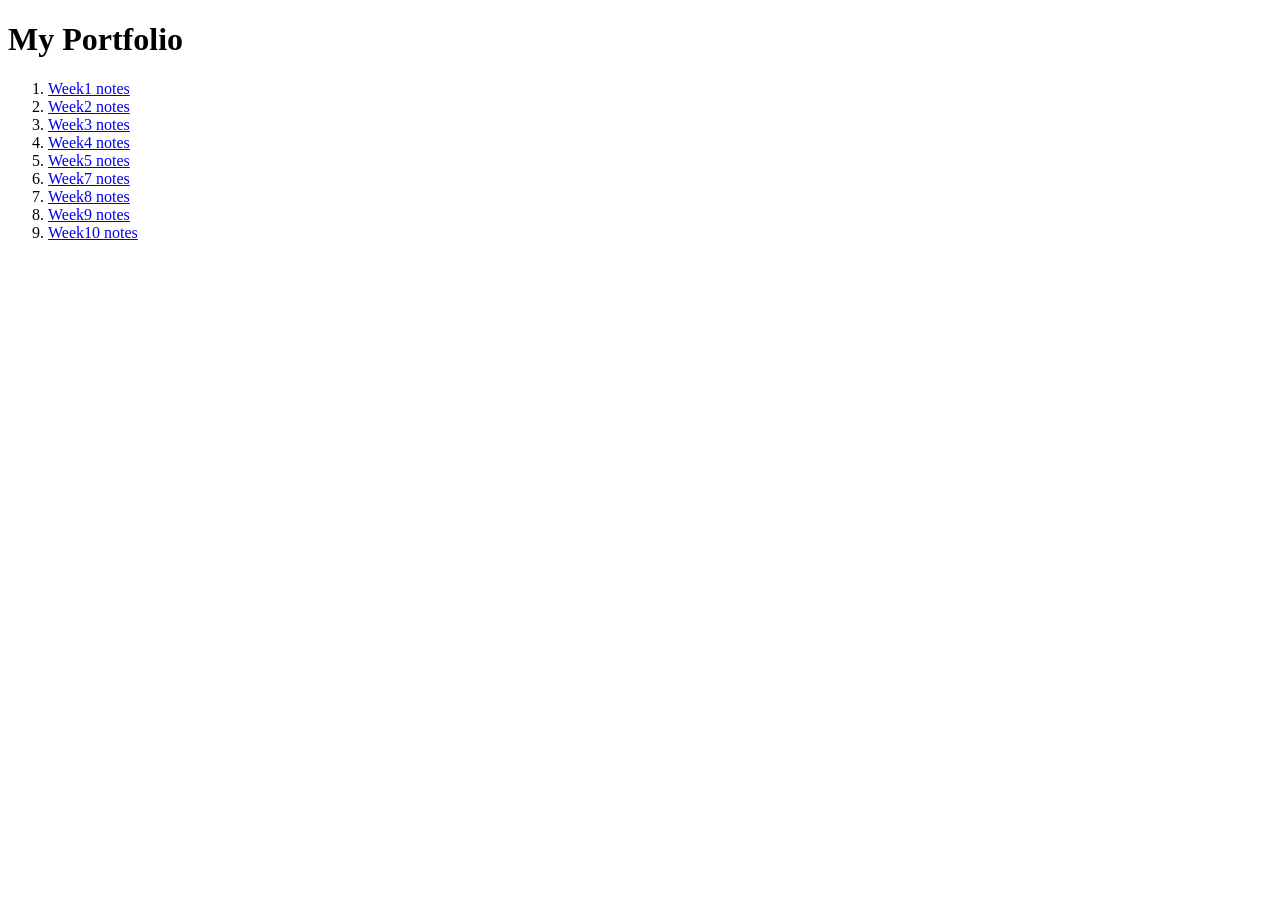
<file: index.html>
<!DOCTYPE html>
<html lang="en">
<head>
    <meta charset="UTF-8">
    <meta http-equiv="X-UA-Compatible" content="IE=edge">
    <meta name="viewport" content="width=device-width, initial-scale=1.0">
    <title>WDD 330 Portfolio</title>
    <script src="js/main.js"></script>
</head>
<body>
    <h1>My Portfolio</h1>
    <ol id="linksList">

    </ol>
    <script>
        loadIndex();
    </script>
</body>
</html>
</file>
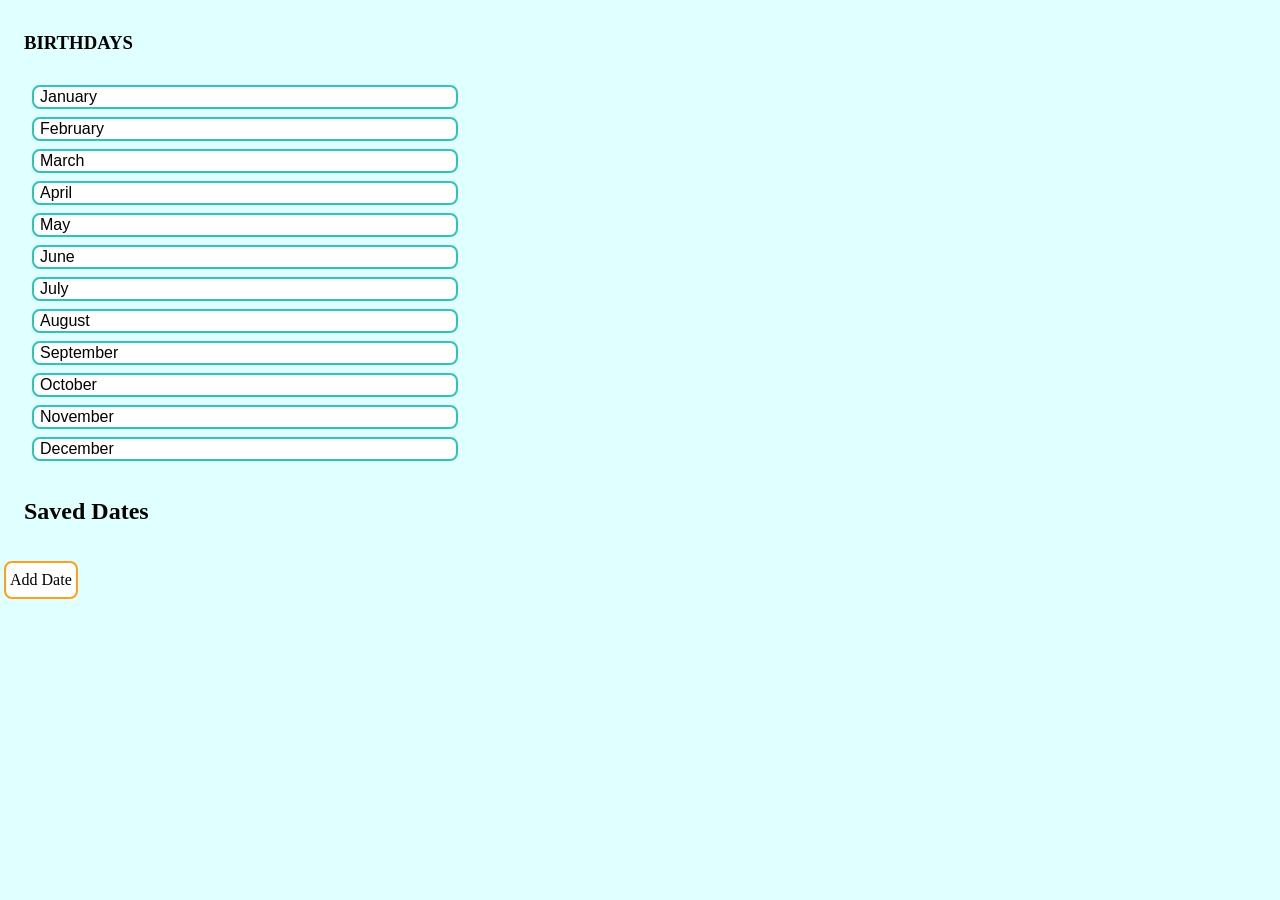
<file: BirthdayCal/index.html>
<!DOCTYPE html>
<html lang="en">
<head>
    <meta charset="UTF-8">
    <meta http-equiv="X-UA-Compatible" content="IE=edge">
    <meta name="viewport" content="width=device-width, initial-scale=1.0">
    <title>Birthday/Anniversary</title>
    <link rel="stylesheet" href="main.css"/>
</head>
<body>
    <main >

        <section class="app">
            <h3>BIRTHDAYS</h3>
    <div  id="bDay_list">
        

        <div><button onclick="january()">January</button></div>
        <div><button onclick="february()">February</button></div>
        <div><button onclick="march()">March</button></div>
        <div><button onclick="april()">April</button></div>
        <div><button onclick="may()">May</button></div>
        <div><button onclick="june()">June</button></div>
        <div><button onclick="july()">July</button></div>
        <div><button onclick="august()">August</button></div>
        <div><button onclick="september()">September</button></div>
        <div><button onclick="october()">October</button></div>
        <div><button onclick="november()">November</button></div>
        <div><button onclick="december()">December</button></div>
    </div>
    </section>
        
        
        <section class="date_list">
            <h2>Saved Dates</h2>
            <div class="list" id="date_list">

            </div>
        </section>

        <a href="addDate.html">Add Date</a>
    </main>
    <script src="main.js"></script>
    
</body>
</html>
</file>
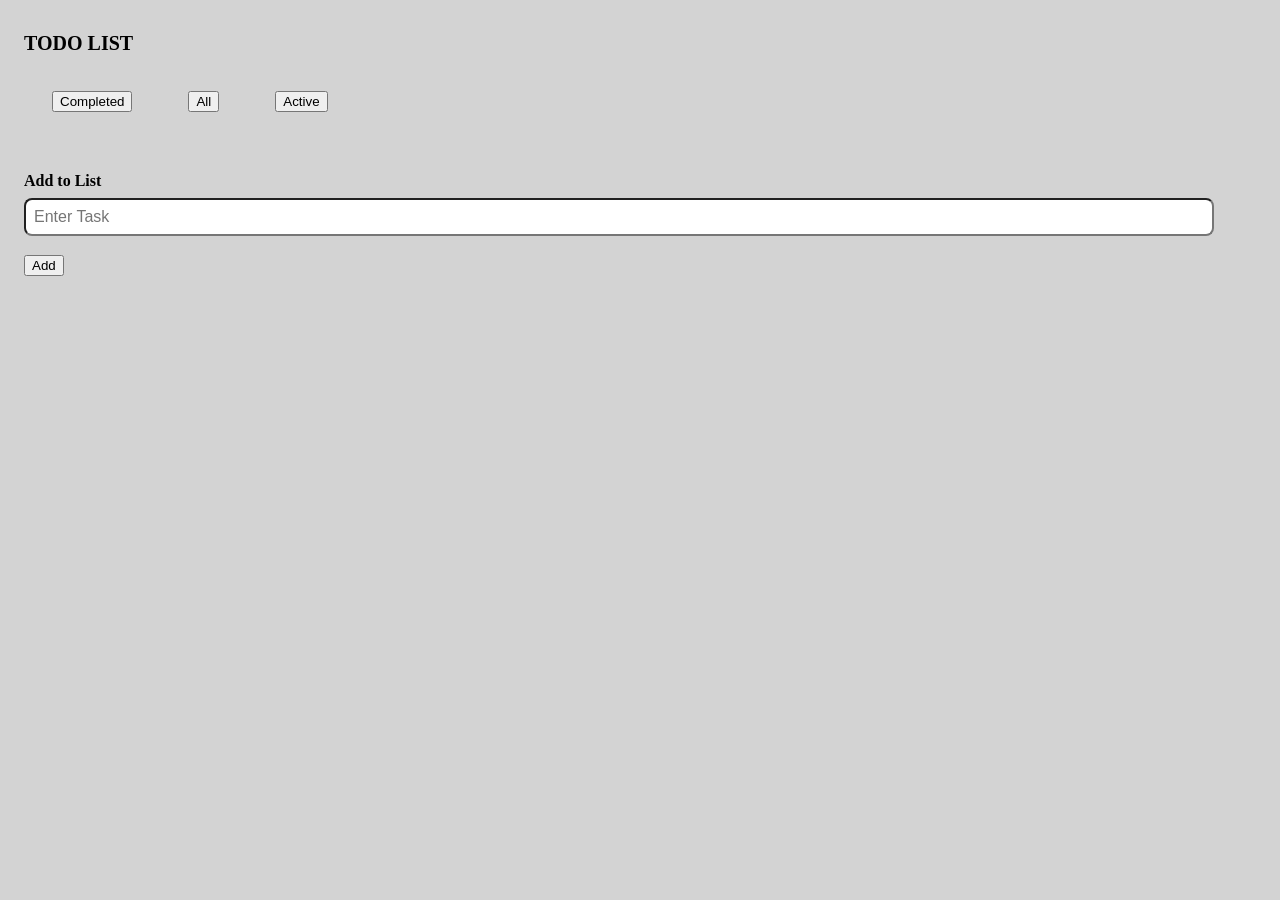
<file: ToDo/index.html>
<!DOCTYPE html>
<html lang="en">
<head>
    <meta charset="UTF-8">
    <meta http-equiv="X-UA-Compatible" content="IE=edge">
    <meta name="viewport" content="width=device-width, initial-scale=1.0">
    <title>ToDo App</title>
    <link rel="stylesheet" href="main.css">
</head>
<body>

<section class="todo_list">
    <h3>TODO LIST</h3>
    <div class="list" id="todo_list">
        
</div>
<div class= "buttons">
<div>
    <input type="button" value="Completed">
</div>
<div>
    <input type="button" value="All">
</div>
<div>
    <input type="button" value="Active">
</div>
</div>
</section>
<section class="add_todo">
    <form id="todo_form">
      <h4>Add to List</h4>
      <input type="text" id="tasks" name="content" placeholder="Enter Task"><br>
      <input type="submit" value="Add">
    </form> 
    </section>
<script src="main.js"></script>
</body>
</html>
</file>
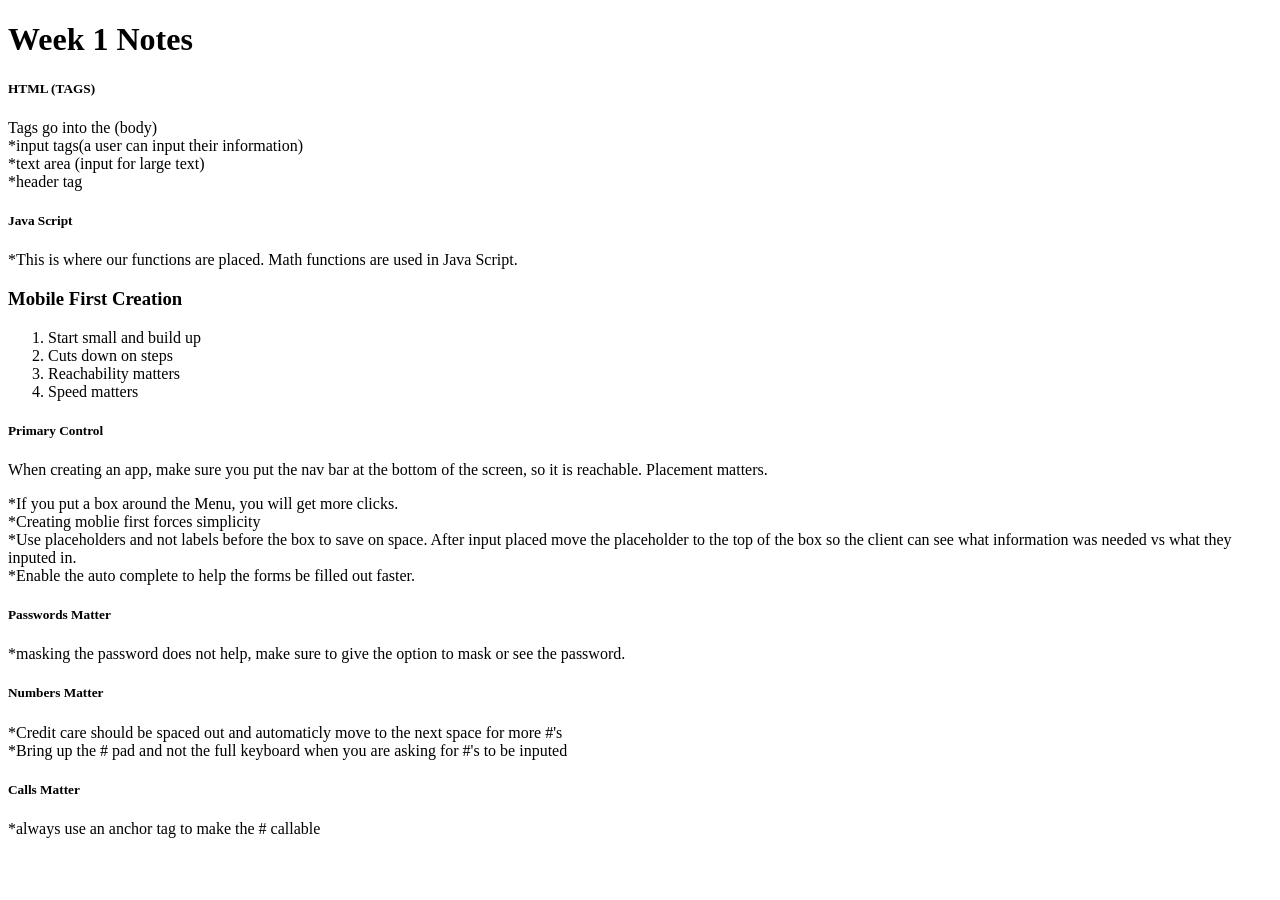
<file: week1/index.html>
<!DOCTYPE html>
<html lang="en">
<head>
    <meta charset="UTF-8">
    <meta http-equiv="X-UA-Compatible" content="IE=edge">
    <meta name="viewport" content="width=device-width, initial-scale=1.0">
    <title>WDD 330</title>
    
</head>
<body>
    <h1>Week 1 Notes</h1>

    <h5>HTML (TAGS)</h5>
    <p>
        Tags go into the (body) 
        <br>
        *input tags(a user can input their information)
        <br>
        *text area (input for large text)
        <br>
        *header tag
    </p>
    <h5>Java Script</h5>
    <p>
        *This is where our functions are placed. Math functions are used in Java Script.
    </p>

    <h3>Mobile First Creation</h3>
    
    <ol>
        <li>Start small and build up</li>
        <li>Cuts down on steps</li>
        <li>Reachability matters</li>
        <li>Speed matters</li>
    </ol>

    <h5>Primary Control</h5>
<p>When creating an app, make sure you put the nav bar at
    the bottom of the screen, so it is reachable. Placement 
    matters.
</p>
<p>*If you put a box around the Menu, you will get more clicks.
<br>
*Creating moblie first forces simplicity
<br>
*Use placeholders and not labels before the box to save on 
space. After input placed move the placeholder to the top of
the box so the client can see what information was needed vs
what they inputed in.
<br>
*Enable the auto complete to help the forms be filled out faster.
</p>

    <h5>Passwords Matter</h5>
<p>
    *masking the password does not help, make sure to give the option
    to mask or see the password.
</p>
    <h5>Numbers Matter</h5>
<p>
    *Credit care should be spaced out and automaticly move to the next
    space for more #'s
    <br>
    *Bring up the # pad and not the full keyboard when you are asking for
    #'s to be inputed
</p>
    <h5>Calls Matter</h5>
<p>
    *always use an anchor tag to make the # callable
</p>
</body>
</html>
</file>
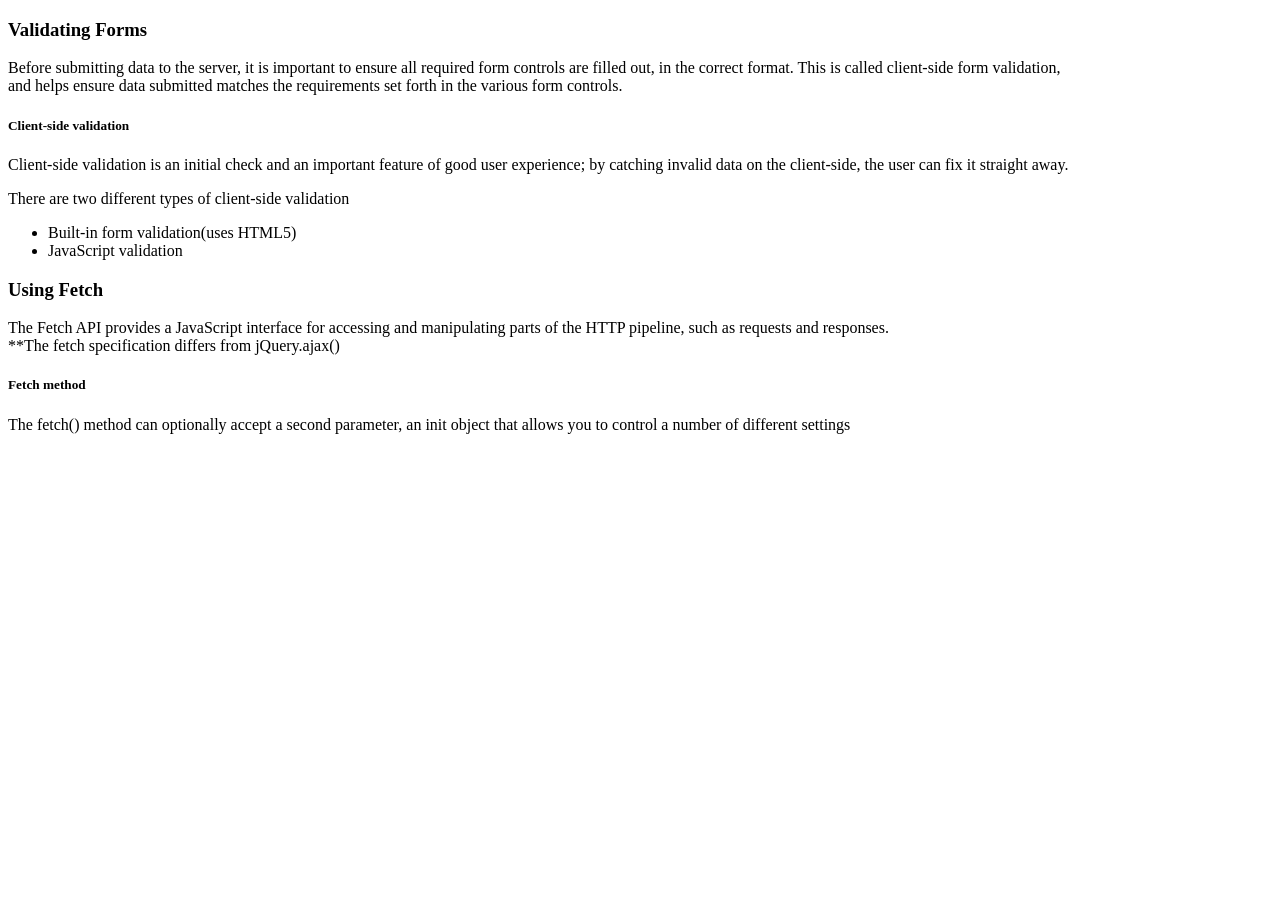
<file: week10/index.html>
<!DOCTYPE html>
<html lang="en">
<head>
    <meta charset="UTF-8">
    <meta http-equiv="X-UA-Compatible" content="IE=edge">
    <meta name="viewport" content="width=device-width, initial-scale=1.0">
    <title>Week 10 notes</title>
</head>
<body>
    <h3>Validating Forms</h3>
    <p>Before submitting data to the server, it is important to ensure all required form controls are filled out, in the correct format. This is called client-side form validation, <br>
        and helps ensure data submitted matches the requirements set forth in the various form controls. </p>
    <h5>Client-side validation</h5>
    <p>Client-side validation is an initial check and an important feature of good user experience; by catching invalid data on the client-side, the user can fix it straight away. </p>
    <p>There are two different types of client-side validation</p>
    <ul>
        <li>Built-in form validation(uses HTML5)</li>
        <li>JavaScript validation </li>
    </ul>
    <h3>Using Fetch</h3>
    <p>The Fetch API provides a JavaScript interface for accessing and manipulating parts of the HTTP pipeline, such as requests and responses.<br>
    **The fetch specification differs from jQuery.ajax()<br>
</p>
<h5>Fetch method</h5>
<p>The fetch() method can optionally accept a second parameter, an init object that allows you to control a number of different settings</p>

    
</body>
</html>
</file>
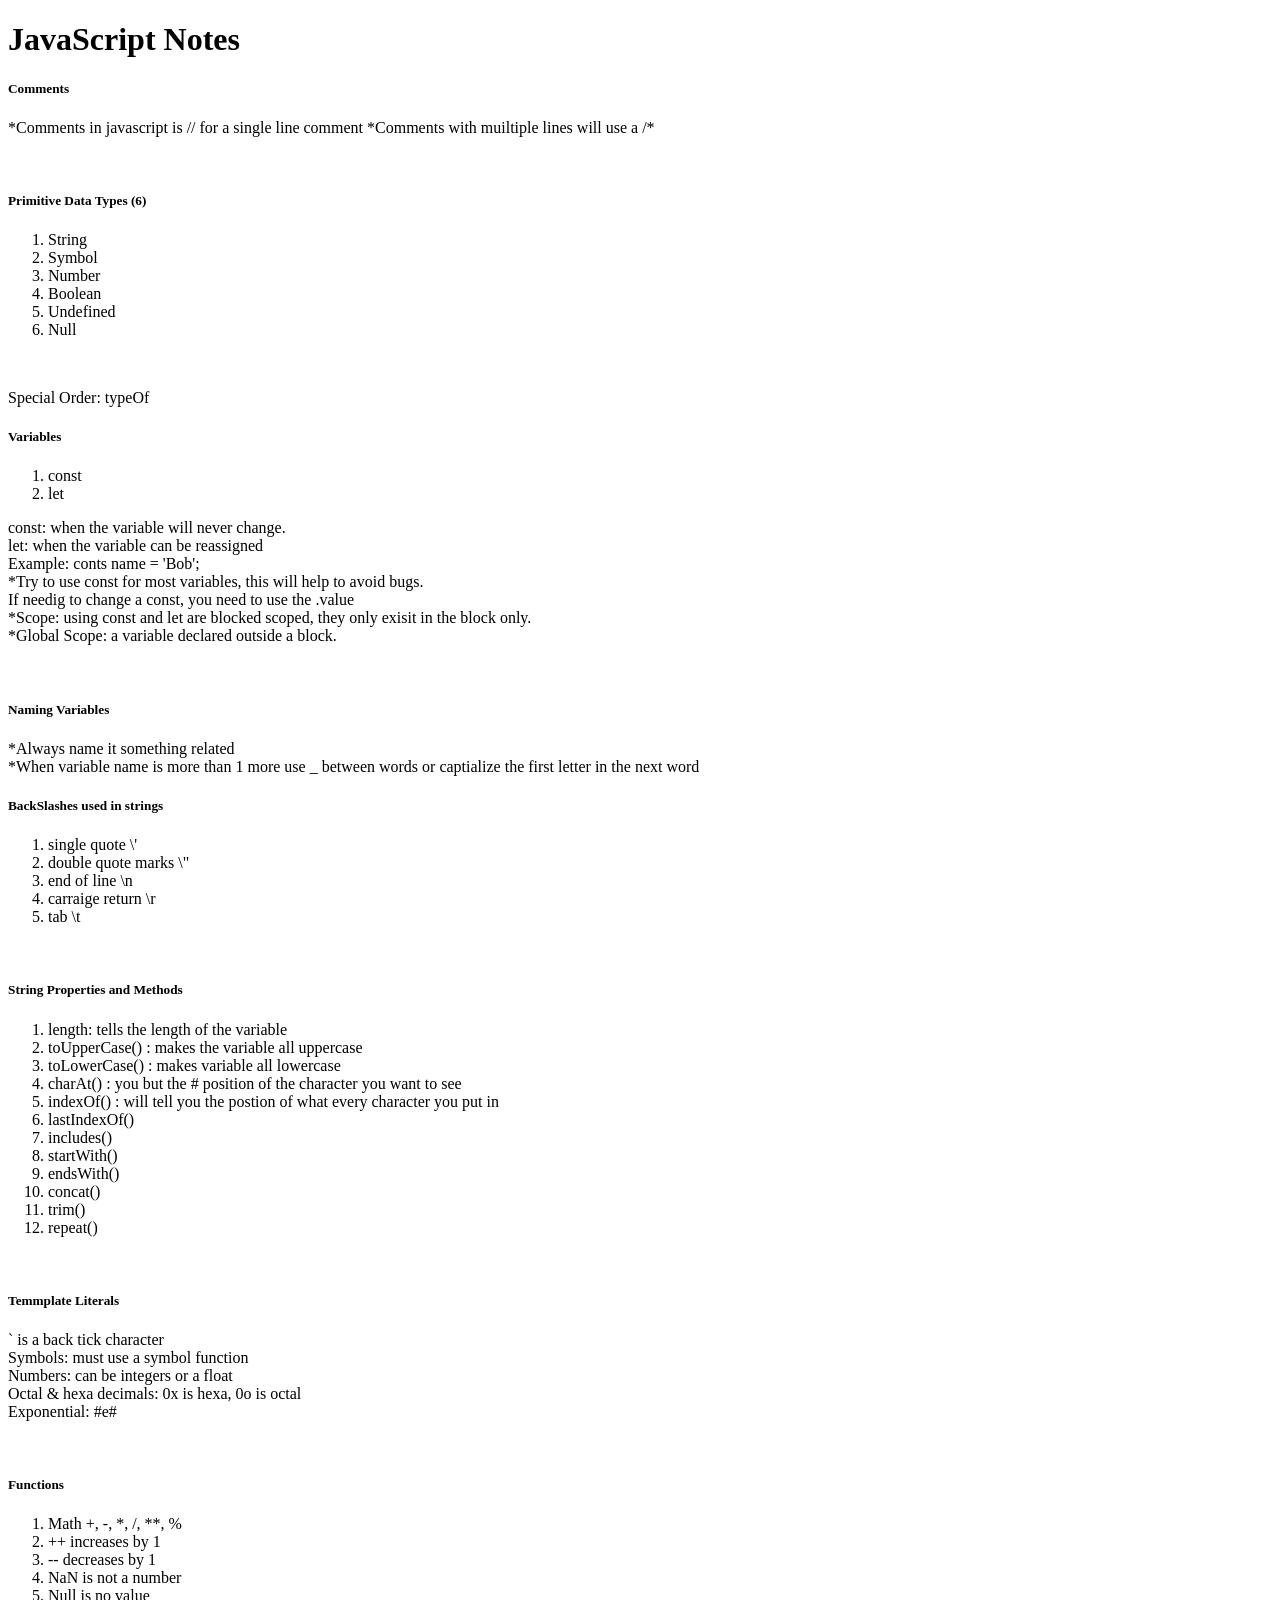
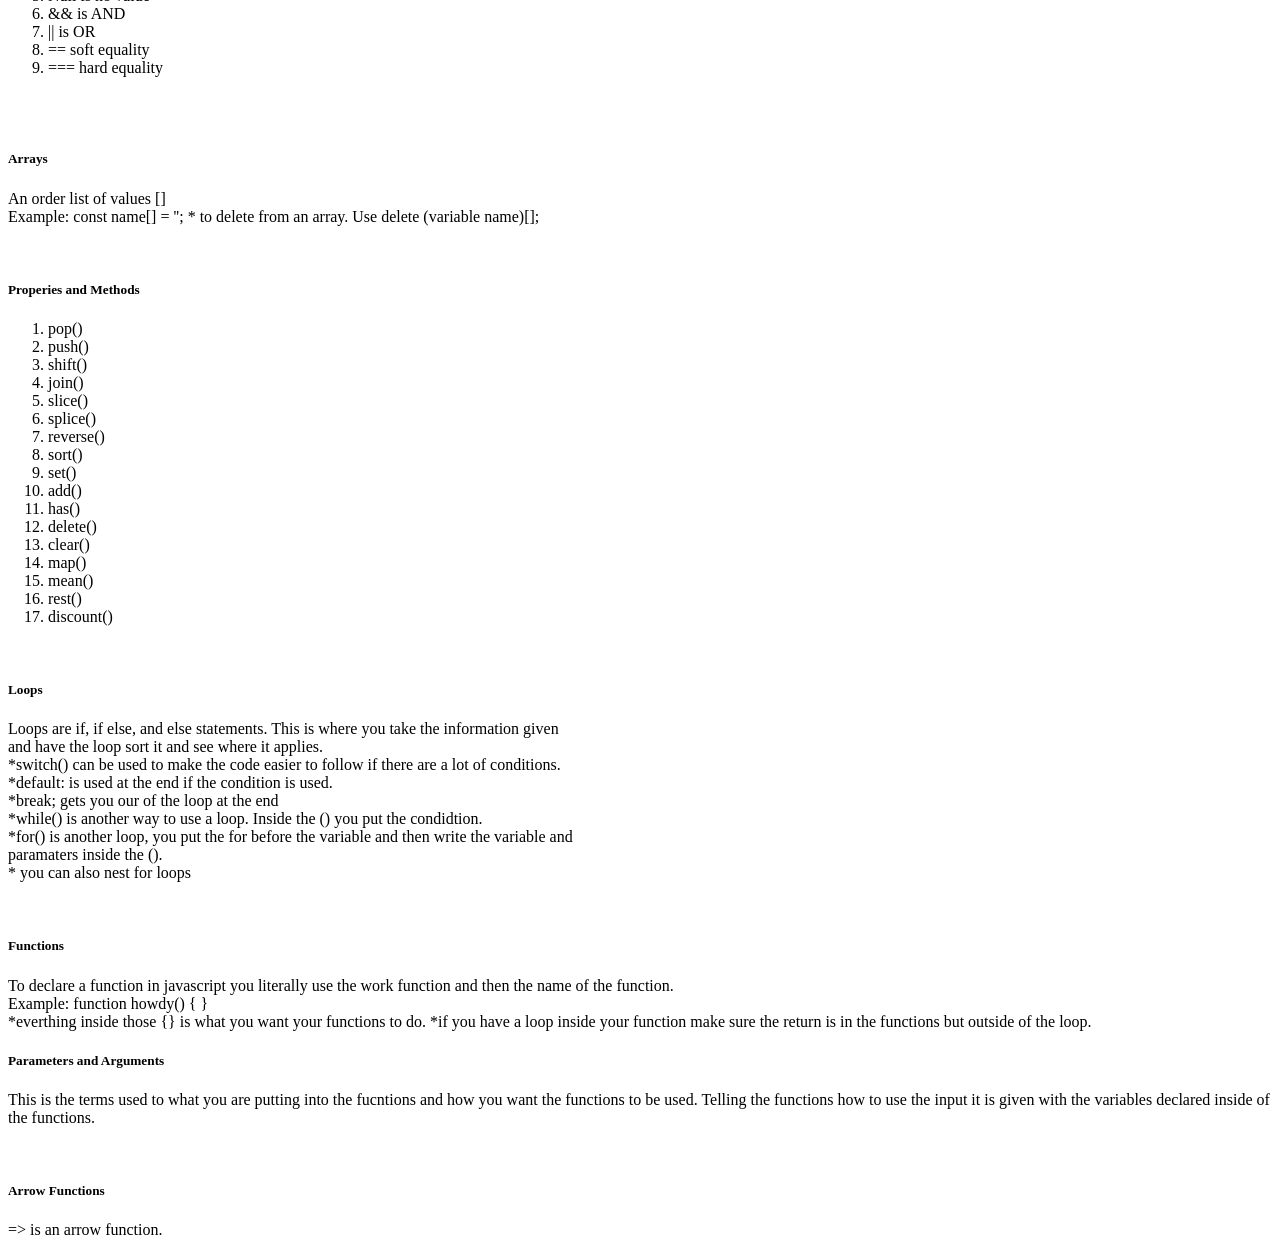
<file: week2/index.html>
<!DOCTYPE html>
<html lang="en">
<head>
    <meta charset="UTF-8">
    <meta http-equiv="X-UA-Compatible" content="IE=edge">
    <meta name="viewport" content="width=device-width, initial-scale=1.0">
    <title>Week 2 Notes</title>
</head>
<body>
    <h1>JavaScript Notes</h1>

    <h5>Comments</h5>
    <p>*Comments in javascript is // for a single line comment
       *Comments with muiltiple lines will use a /*
    </p>
    <br>
    <h5>Primitive Data Types (6)</h5>
        <ol>
            <li>String</li>
            <li>Symbol</li>
            <li>Number</li>
            <li>Boolean</li>
            <li>Undefined</li>
            <li>Null</li>
        </ol>
        <br>
        <p>Special Order: typeOf</p>

    <h5>Variables</h5>
        <ol>
            <li>const</li>
            <li>let</li>
        </ol>
    <p>const: when the variable will never change.<br>
    let: when the variable can be reassigned<br>
    Example: conts name = 'Bob';
<br>
     *Try to use const for most variables, this will help to avoid bugs.<br>
    If needig to change a const, you need to use the .value<br>
    *Scope: using const and let are blocked scoped, they only exisit in the block only.<br>
    *Global Scope: a variable declared outside a block.</p>
<br>
    <h5>Naming Variables</h5>
    <p>*Always name it something related<br>
       *When variable name is more than 1 more use _ between words or captialize the first letter in the next word </p>

    <h5>BackSlashes used in strings</h5>
        <ol>
            <li>single quote \'</li>
            <li>double quote marks \"</li>
            <li>end of line \n</li>
            <li>carraige return \r</li>
            <li>tab \t</li>
        </ol>
    <br>
    <h5>String Properties and Methods</h5>
        <ol>
            <li>length: tells the length of the variable</li>
            <li>toUpperCase() : makes the variable all uppercase</li>
            <li>toLowerCase() : makes variable all lowercase</li>
            <li>charAt() : you but the # position of the character you want to see</li>
            <li>indexOf() : will tell you the postion of what every character you put in</li>
            <li>lastIndexOf()</li>
            <li>includes()</li>
            <li>startWith()</li>
            <li>endsWith()</li>
            <li>concat()</li>
            <li>trim()</li>
            <li>repeat()</li>

        </ol>
        <br>
        <h5>Temmplate Literals</h5>
        <p>` is a back tick character<br>
        Symbols: must use a symbol function<br>
        Numbers: can be integers or a float<br>
        Octal & hexa decimals: 0x is hexa, 0o is octal<br>
        Exponential: #e#</p>
        <br>
        <h5>Functions</h5>
        <ol>
            <li>Math +, -, *, /, **, %</li>
            <li>++ increases by 1</li>
            <li>-- decreases by 1</li>
            <li>NaN is not a number</li>
            <li>Null is no value</li>
            <li>&& is AND</li>
            <li>|| is OR</li>
            <li>== soft equality</li>
            <li>=== hard equality</li>
        </ol>
        <br>
        <br>

        <h5>Arrays</h5>
        <p>An order list of values []<br>
           Example: const name[] = '';
        * to delete from an array. Use  delete (variable name)[];
    </p>
        <br>
        <h5>Properies and Methods</h5>
        <ol>
            <li>pop()</li>
            <li>push()</li>
            <li>shift()</li>
            <li>join()</li>
            <li>slice()</li>
            <li>splice()</li>
            <li>reverse()</li>
            <li>sort()</li>
            <li>set()</li>
            <li>add()</li>
            <li>has()</li>
            <li>delete()</li>
            <li>clear()</li>
            <li>map()</li>
            <li>mean()</li>
            <li>rest()</li>
            <li>discount()</li>
        </ol>
        <br>
        <h5>Loops</h5>
        <p>Loops are if, if else, and else statements. This is where you take the information given<br>
        and have the loop sort it and see where it applies.
        <br>
        *switch() can be used to make the code easier to follow if there are a lot of conditions.
        <br>
        *default: is used at the end if the condition is used.<br>
        *break; gets you our of the loop at the end
        <br>
        *while() is another way to use a loop. Inside the () you put the condidtion.
        <br>
        *for() is another loop, you put the for before the variable and then write the variable and<br>
        paramaters inside the ().
        <br>* you can also nest for loops</p>
        <br>
        <h5>Functions</h5>
        <p>To declare a function in javascript you literally use the work function and then the name of the function.
            <br>Example: function howdy() {

            }<br>
            *everthing inside those {} is what you want your functions to do.
            *if you have a loop inside your function make sure the return is in the functions but outside of the loop.

        </p>
        <h5>Parameters and Arguments</h5>
        <p>This is the terms used to what you are putting into the fucntions and how you want the functions to be used.
            Telling the functions how to use the input it is given with the variables declared inside of the functions.

        </p>
        <br>
        <h5>Arrow Functions</h5>
        <p>=> is an arrow function.<br>
       
        
    
</body>
</html>
</file>
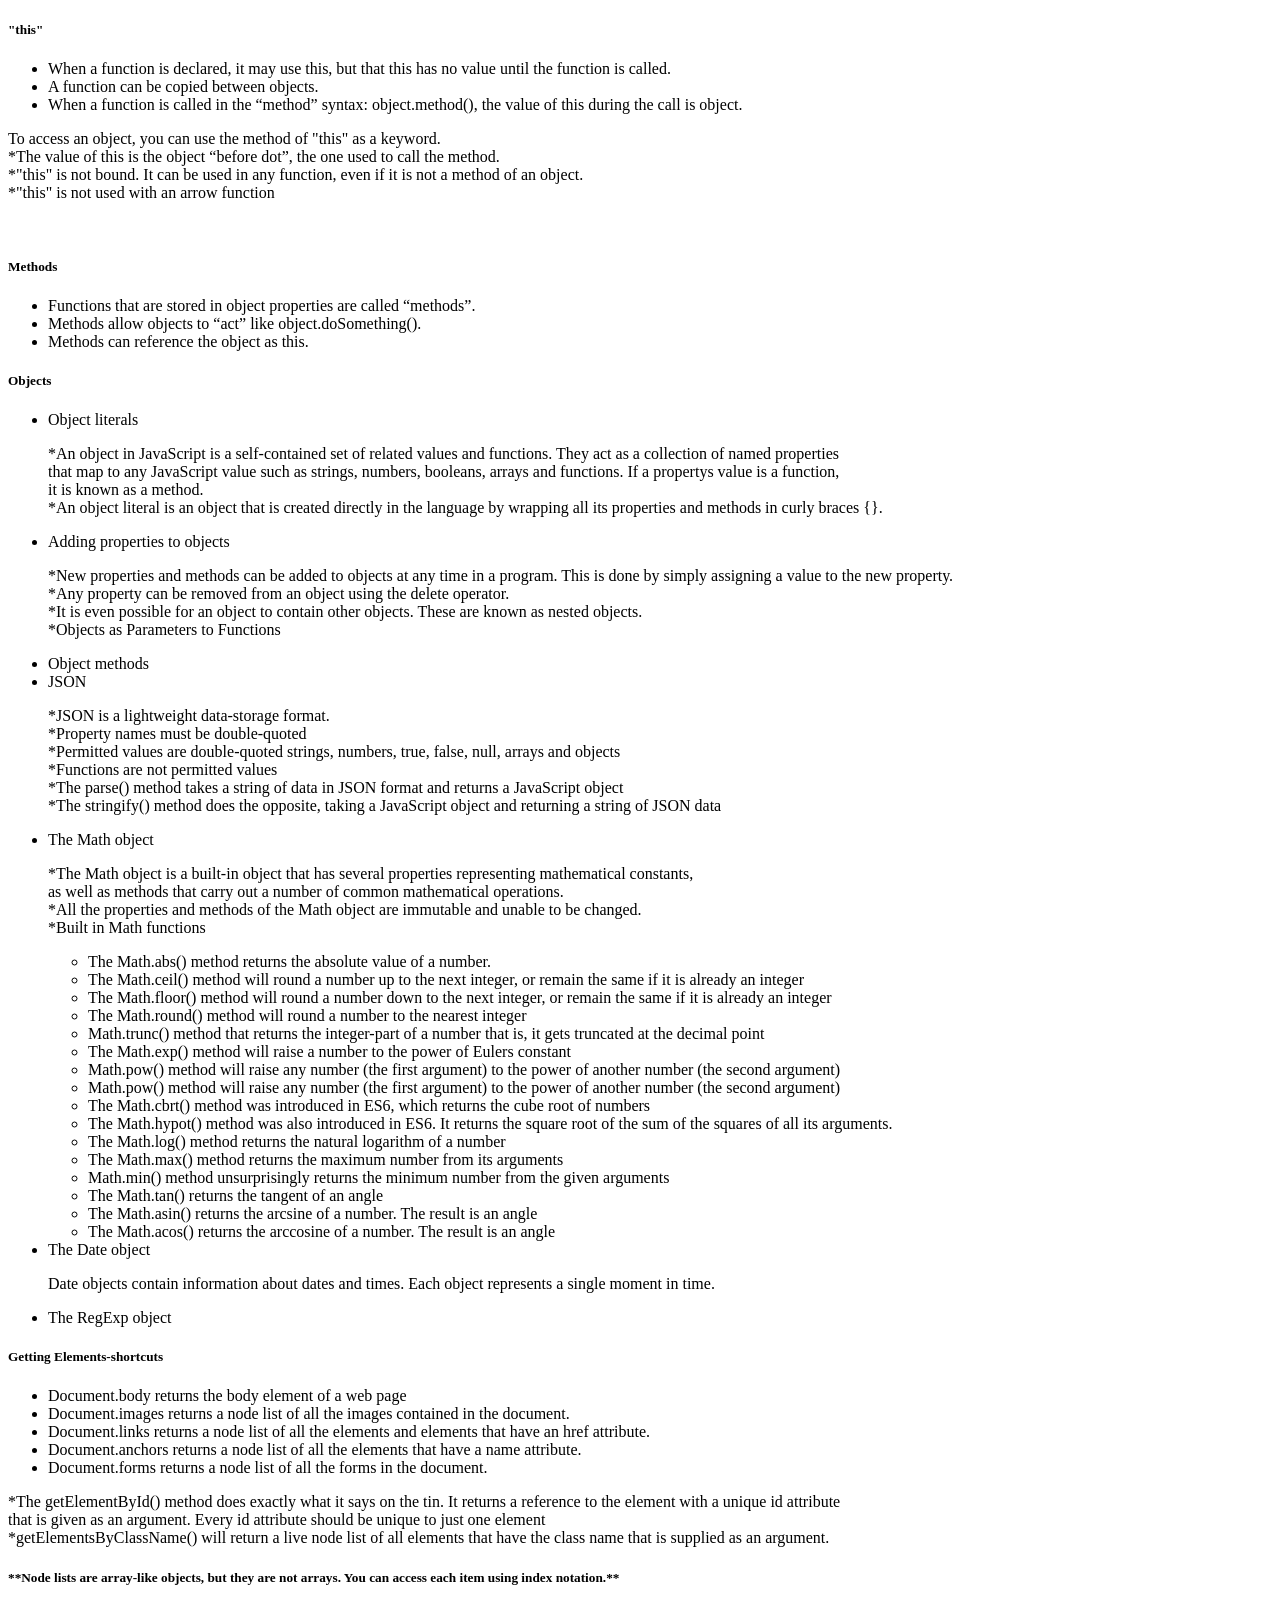
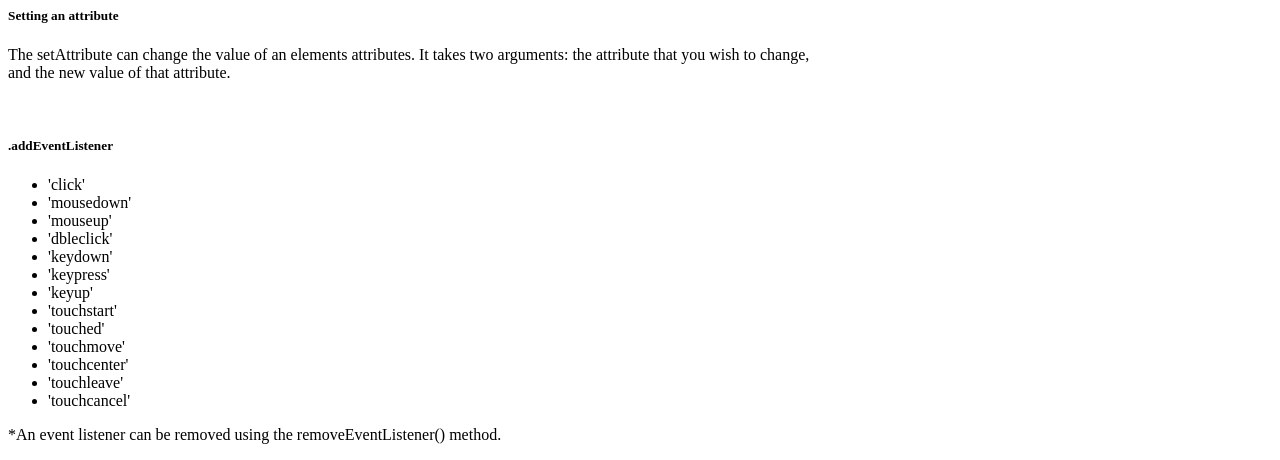
<file: week3/index.html>
<!DOCTYPE html>
<html lang="en">
<head>
    <meta charset="UTF-8">
    <meta http-equiv="X-UA-Compatible" content="IE=edge">
    <meta name="viewport" content="width=device-width, initial-scale=1.0">
    <title>Week 3 Notes</title>
</head>
<body>
    <h5>"this"</h5>
    <ul>
        <li>When a function is declared, it may use this, but that this has no value until the function is called.</li>
        <li>A function can be copied between objects.</li>
        <li>When a function is called in the “method” syntax: object.method(), the value of this during the call is object.</li>
    </ul>
    <p>To access an object, you can use the method of "this" as a keyword.<br>
    *The value of this is the object “before dot”, the one used to call the method.
    <br>
    *"this" is not bound. It can be used in any function, even if it is not a method of an object.
    <br>
    *"this" is not used with an arrow function</p>
    <br>
    <h5>Methods</h5>
    <ul>
        <li>Functions that are stored in object properties are called “methods”.</li>
        <li> Methods allow objects to “act” like object.doSomething().</li>  
        <li>Methods can reference the object as this.</li>
    </ul>
    <h5>Objects</h5>
    <ul>
        <li>Object literals</li>
        <p>*An object in JavaScript is a self-contained set of related values and functions. They act as a collection of named properties<br>
            that map to any JavaScript value such as strings, numbers, booleans, arrays and functions. If a propertys value is a function,<br>
            it is known as a method.<br>
            *An object literal is an object that is created directly in the language by wrapping all its properties and methods in curly braces {}. </p>
        <li>Adding properties to objects</li>
        <p>*New properties and methods can be added to objects at any time in a program. This is done by simply assigning a value to the new property.<br>
           *Any property can be removed from an object using the delete operator.<br>
           *It is even possible for an object to contain other objects. These are known as nested objects.<br>
           *Objects as Parameters to Functions </p>
        <li>Object methods</li>
        <li>JSON</li>
        <p>*JSON is a lightweight data-storage format.<br>
           *Property names must be double-quoted<br>
           *Permitted values are double-quoted strings, numbers, true, false, null, arrays and objects<br>
           *Functions are not permitted values<br>
           *The parse() method takes a string of data in JSON format and returns a JavaScript object<br>
           *The stringify() method does the opposite, taking a JavaScript object and returning a string of JSON data</p>
        <li>The Math object</li>
        <p>*The Math object is a built-in object that has several properties representing mathematical constants,<br>
            as well as methods that carry out a number of common mathematical operations.<br>
           *All the properties and methods of the Math object are immutable and unable to be changed.<br>
           *Built in Math functions</p>
           <ul>
            <li>The Math.abs() method returns the absolute value of a number. </li>
            <li>The Math.ceil() method will round a number up to the next integer, or remain the same if it is already an integer</li>
            <li>The Math.floor() method will round a number down to the next integer, or remain the same if it is already an integer</li>
            <li>The Math.round() method will round a number to the nearest integer</li>
            <li> Math.trunc() method that returns the integer-part of a number that is, it gets truncated at the decimal point</li>
            <li>The Math.exp() method will raise a number to the power of Eulers constant</li>
            <li> Math.pow() method will raise any number (the first argument) to the power of another number (the second argument)</li>
            <li> Math.pow() method will raise any number (the first argument) to the power of another number (the second argument)</li>
            <li>The Math.cbrt() method was introduced in ES6, which returns the cube root of numbers</li>
            <li>The Math.hypot() method was also introduced in ES6. It returns the square root of the sum of the squares of all its arguments.</li>
            <li>The Math.log() method returns the natural logarithm of a number</li>
            <li>The Math.max() method returns the maximum number from its arguments</li>
            <li>Math.min() method unsurprisingly returns the minimum number from the given arguments</li>
            <li>The Math.tan() returns the tangent of an angle</li>
            <li>The Math.asin() returns the arcsine of a number. The result is an angle</li>
            <li>The Math.acos() returns the arccosine of a number. The result is an angle</li>

           </ul>
        <li>The Date object</li>
        <p>Date objects contain information about dates and times. Each object represents a single moment in time.</p>
        <li>The RegExp object</li>
    </ul>
    <h5>Getting Elements-shortcuts</h5>
    <ul>
        <li>Document.body returns the body element of a web page</li>
        <li>Document.images returns a node list of all the images contained in the document.</li>
        <li>Document.links returns a node list of all the <a> elements and <area> elements that have an href attribute.</li>
        <li>Document.anchors returns a node list of all the <a> elements that have a name attribute.</li>
        <li>Document.forms returns a node list of all the forms in the document.</li>
    </ul>
    <p>*The getElementById() method does exactly what it says on the tin. It returns a reference to the element with a unique id attribute<br>
     that is given as an argument. Every id attribute should be unique to just one element <br>
    *getElementsByClassName() will return a live node list of all elements that have the class name that is supplied as an argument.</p>
    <h5>**Node lists are array-like objects, but they are not arrays. You can access each item using index notation.**</h5>
    <h5>Setting an attribute</h5>
    <p>The setAttribute can change the value of an elements attributes. It takes two arguments: the attribute that you wish to change,<br>
     and the new value of that attribute.</p>
     <br>
     <h5>.addEventListener</h5>
     <ul>
         <li>'click'</li>
         <li>'mousedown'</li>
         <li>'mouseup'</li>
         <li>'dbleclick'</li>
         <li>'keydown'</li>
         <li>'keypress'</li>
         <li>'keyup'</li>
         <li>'touchstart'</li>
         <li>'touched'</li>
         <li>'touchmove'</li>
         <li>'touchcenter'</li>
         <li>'touchleave'</li>
         <li>'touchcancel'</li>
     </ul>
     <p>*An event listener can be removed using the removeEventListener() method.</p>

</body>
</html>
</file>
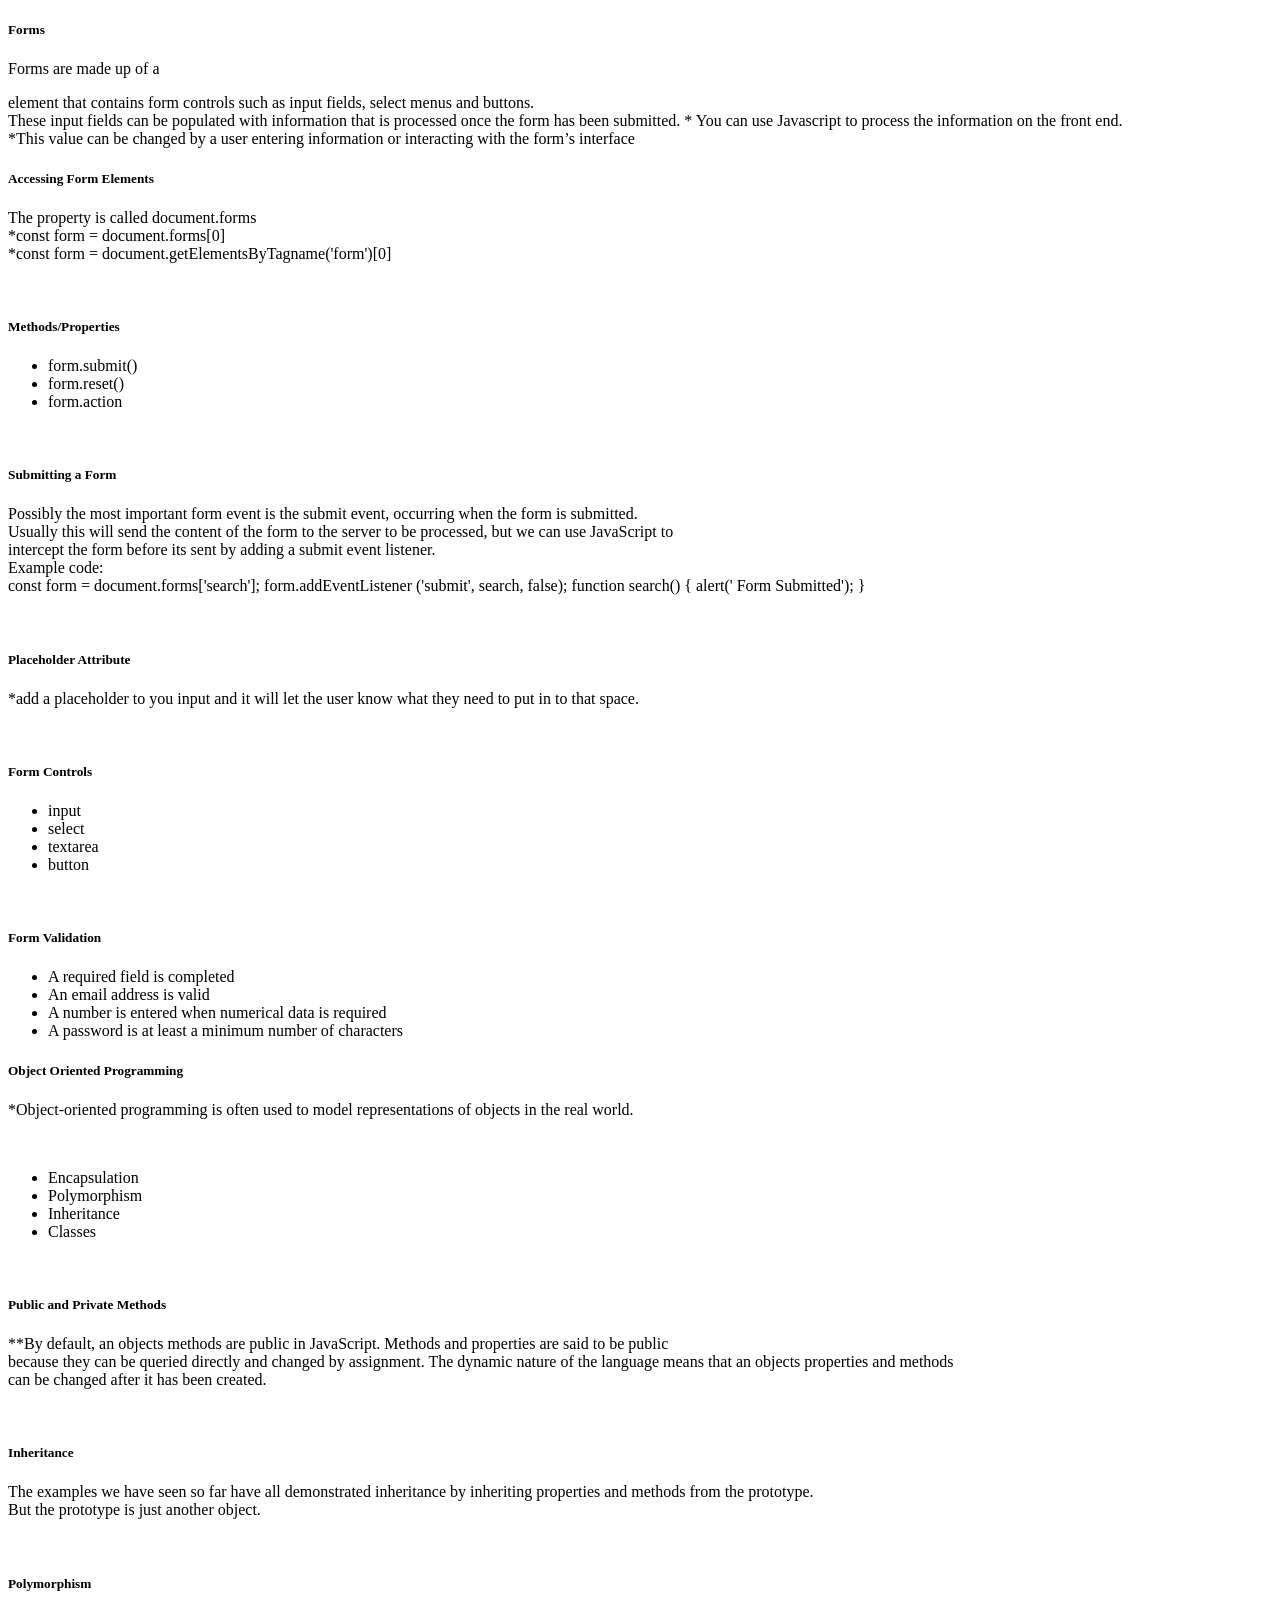
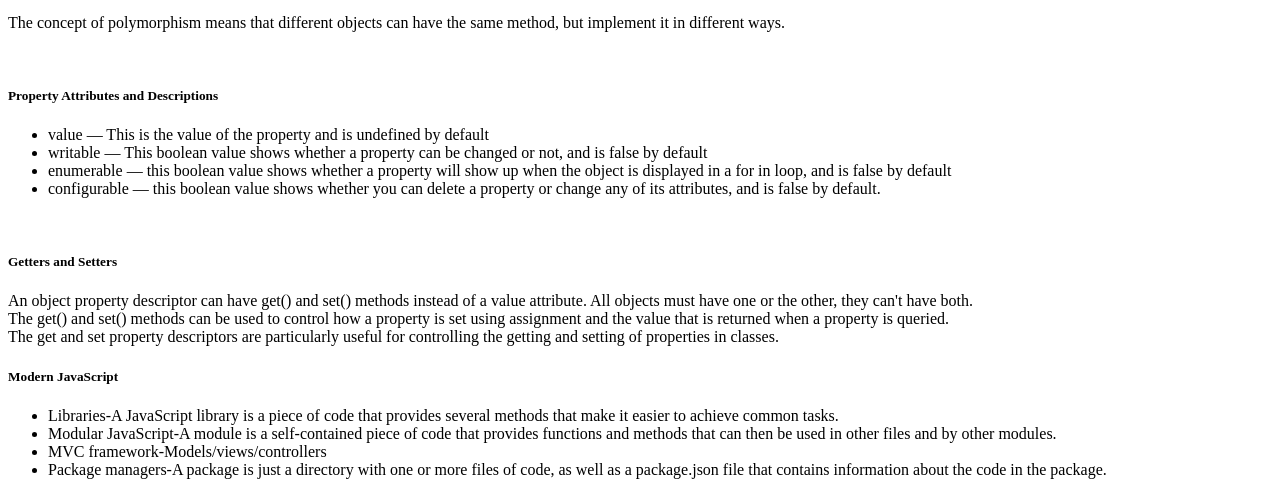
<file: week4/index.html>
<!DOCTYPE html>
<html lang="en">
<head>
    <meta charset="UTF-8">
    <meta http-equiv="X-UA-Compatible" content="IE=edge">
    <meta name="viewport" content="width=device-width, initial-scale=1.0">
    <title>Week 5 Notes</title>
</head>
<body>
    <h5>Forms</h5>
    <p>Forms are made up of a <form> element that contains form controls such as input fields, select menus and buttons.
    <br> These input fields can be populated with information that is processed once the form has been submitted.
    * You can use Javascript to process the information on the front end.
    <br> *This value can be changed by a user entering information or interacting with the form’s interface
    </p>
    <h5>Accessing Form Elements</h5>
    <p>The property is called document.forms<br>
    *const form = document.forms[0]<br>
    *const form = document.getElementsByTagname('form')[0]</p>
    <br>
    <h5>Methods/Properties</h5>
    <ul>
        <li>form.submit()</li>
        <li>form.reset()</li>
        <li>form.action</li>

    </ul>
    <br>
    <h5>Submitting a Form</h5>
    <p>Possibly the most important form event is the submit event, occurring when the form is submitted. <br>
    Usually this will send the content of the form to the server to be processed, but we can use JavaScript to<br>
     intercept the form before its sent by adding a submit event listener.<br>
    Example code:<br>
    const form = document.forms['search'];
    form.addEventListener ('submit', search, false);

    function search() {
         alert(' Form Submitted');
}
</p><br>
    <h5>Placeholder Attribute</h5>
    <p>*add a placeholder to you input and it will let the user know what they need to put in to that space.</p>
    <br>
    <h5>Form Controls</h5>
    <ul>
        <li>input</li>
        <li>select</li>
        <li>textarea</li>
        <li>button</li>
    </ul>
    <br>
    <h5>Form Validation</h5>
    <ul>
        <li>A required field is completed</li>
        <li>An email address is valid</li>
        <li>A number is entered when numerical data is required</li>
        <li>A password is at least a minimum number of characters</li>
    </ul>
    <h5>Object Oriented Programming</h5>
    <p>*Object-oriented programming is often used to model representations of objects in the real world. </p>
    <br>
    <ul>
        <li>Encapsulation</li>
        <li>Polymorphism</li>
        <li>Inheritance</li>
        <li>Classes</li>
    </ul>
    <br>
    <h5>Public and Private Methods</h5>
    <p>**By default, an objects methods are public in JavaScript. Methods and properties are said to be public<br>
         because they can be queried directly and changed by assignment. The dynamic nature of the language means that an objects properties and methods<br>
         can be changed after it has been created.</p>
         <br>
    <h5>Inheritance</h5>
    <p>The examples we have seen so far have all demonstrated inheritance by inheriting properties and methods from the prototype.<br>
     But the prototype is just another object.</p>
     <br>
     <h5>Polymorphism</h5>
     <p>The concept of polymorphism means that different objects can have the same method, but implement it in different ways.</p>
<br>
     <h5>Property Attributes and Descriptions</h5>
     <ul>
         <li>value ― This is the value of the property and is undefined by default</li>
         <li>writable ― This boolean value shows whether a property can be changed or not, and is false by default</li>
         <li>enumerable ― this boolean value shows whether a property will show up when the object is displayed in a for in loop, and is false by default</li>
         <li>configurable ― this boolean value shows whether you can delete a property or change any of its attributes, and is false by default.</li>

     </ul>
     <br>
     <h5>Getters and Setters</h5>
     <p>An object property descriptor can have get() and set() methods instead of a value attribute. All objects must have one or the other, they can't have both.<br>
     The get() and set() methods can be used to control how a property is set using assignment and the value that is returned when a property is queried.<br>
     The get and set property descriptors are particularly useful for controlling the getting and setting of properties in classes.<br>
    </p>

    <h5>Modern JavaScript</h5>
    <ul>
        <li>Libraries-A JavaScript library is a piece of code that provides several methods that make it easier to achieve common tasks.</li>
        <li>Modular JavaScript-A module is a self-contained piece of code that provides functions and methods that can then be used in other files and by other modules. </li>
        <li>MVC framework-Models/views/controllers</li>
        <li>Package managers-A package is just a directory with one or more files of code, as well as a package.json file that contains information about the code in the package. </li>
        
    </ul>

</body>
</html>
</file>
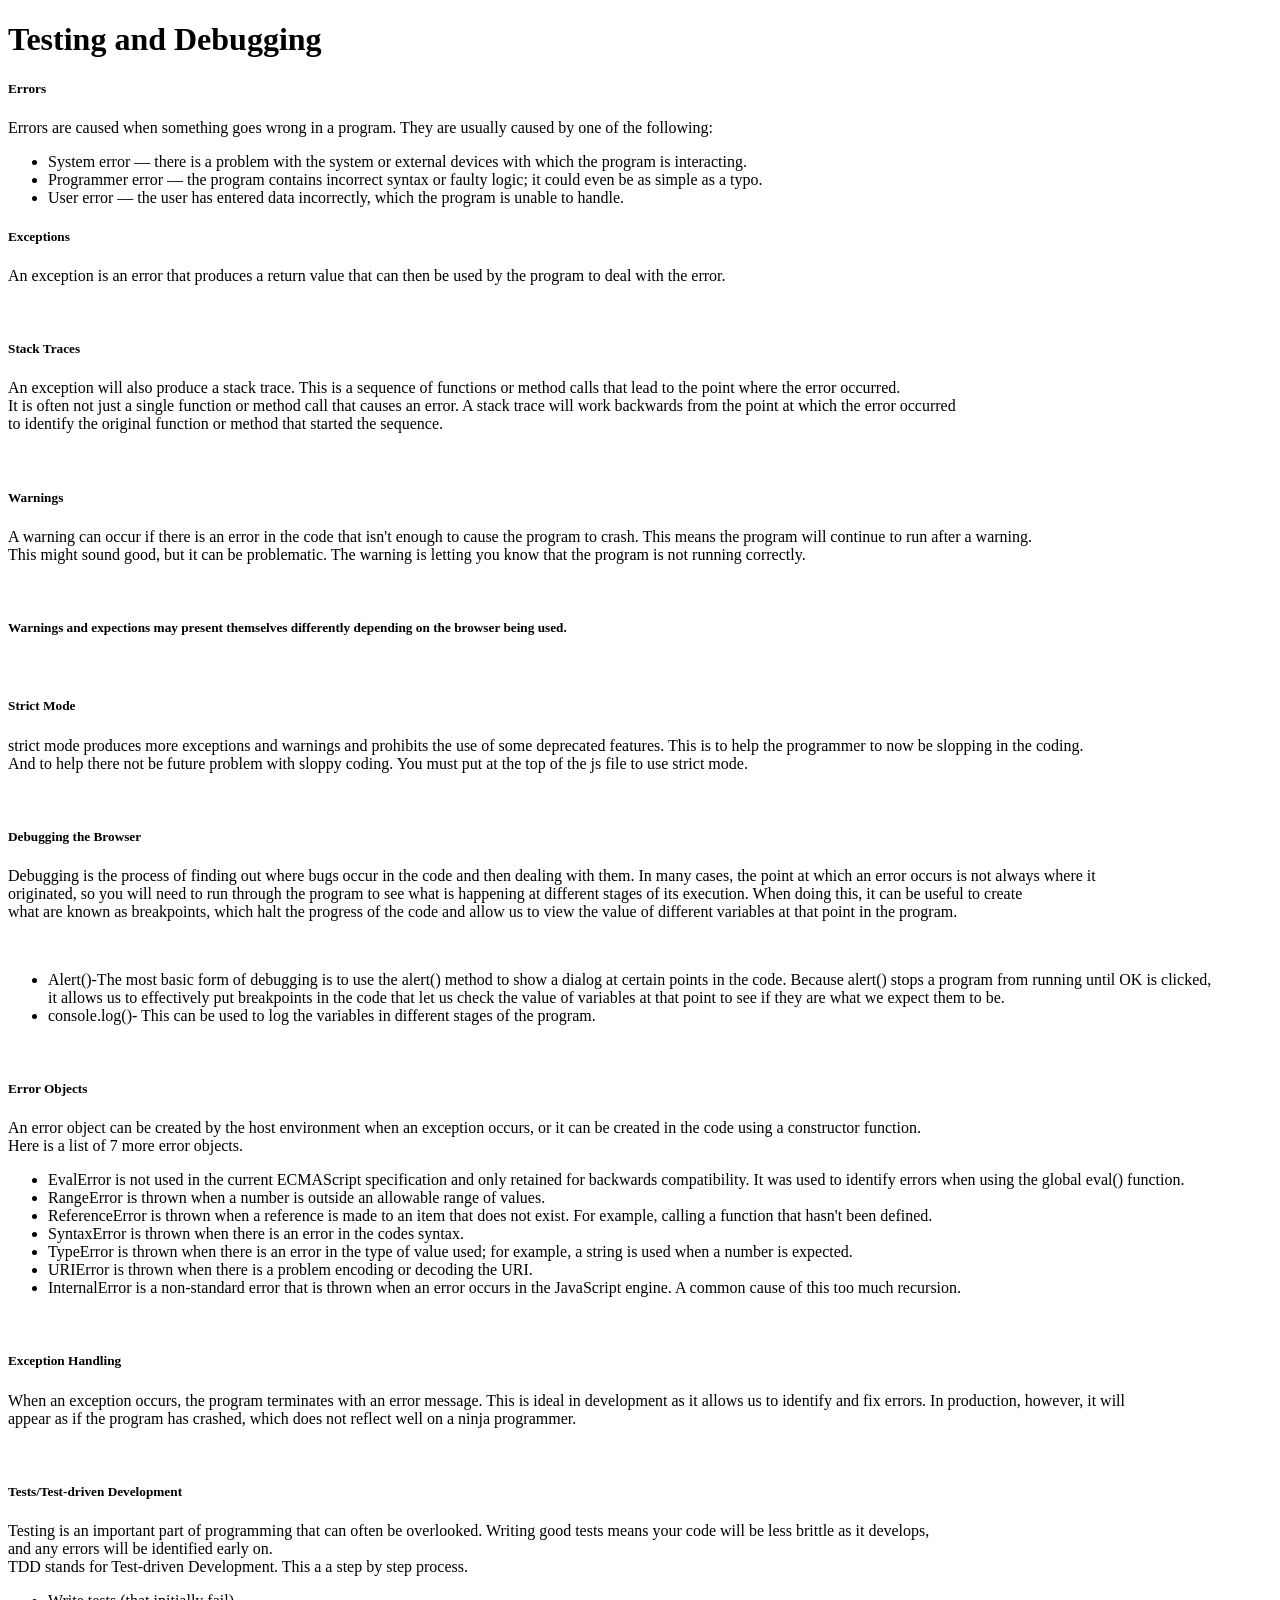
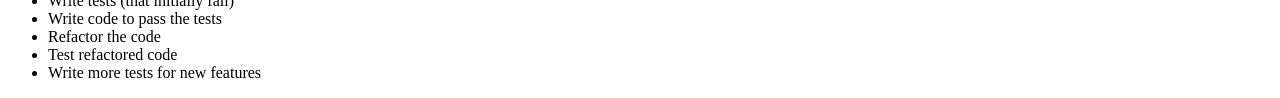
<file: week5/index.html>
<!DOCTYPE html>
<html lang="en">
<head>
    <meta charset="UTF-8">
    <meta http-equiv="X-UA-Compatible" content="IE=edge">
    <meta name="viewport" content="width=device-width, initial-scale=1.0">
    <title>Week 5 Notes</title>
</head>
<body>
    <h1>Testing and Debugging</h1>

    <h5>Errors</h5>
    <p>Errors are caused when something goes wrong in a program. They are usually caused by one of the following:</p>
    <ul>
        <li>System error ― there is a problem with the system or external devices with which the program is interacting.</li>
        <li>Programmer error ― the program contains incorrect syntax or faulty logic; it could even be as simple as a typo.</li>
        <li>User error ― the user has entered data incorrectly, which the program is unable to handle.</li>

    </ul>
    <h5>Exceptions</h5>
    <p>An exception is an error that produces a return value that can then be used by the program to deal with the error. </p>
    <br>
    <h5>Stack Traces</h5>
    <p>An exception will also produce a stack trace. This is a sequence of functions or method calls that lead to the point where the error occurred.<br>
     It is often not just a single function or method call that causes an error. A stack trace will work backwards from the point at which the error occurred <br>
     to identify the original function or method that started the sequence. </p>
    <br>
    <h5>Warnings</h5>
    <p>A warning can occur if there is an error in the code that isn't enough to cause the program to crash. This means the program will continue to run after a warning.<br>
     This might sound good, but it can be problematic. The warning is letting you know that the program is not running correctly.</p>
     <br>
     <h5>Warnings and expections may present themselves differently depending on the browser being used.</h5>
     <br>
     <h5>Strict Mode</h5>
     <p> strict mode produces more exceptions and warnings and prohibits the use of some deprecated features. This is to help the programmer to now be slopping in the coding.<br>
    And to help there not be future problem with sloppy coding. You must put at the top of the js file to use strict mode.</p>
    <br>
    <h5>Debugging the Browser</h5>
    <p>Debugging is the process of finding out where bugs occur in the code and then dealing with them. In many cases, the point at which an error occurs is not always where it <br>
    originated, so you will need to run through the program to see what is happening at different stages of its execution. When doing this, it can be useful to create<br>
    what are known as breakpoints, which halt the progress of the code and allow us to view the value of different variables at that point in the program.</p>
        <br>
    <ul>
        <li>Alert()-The most basic form of debugging is to use the alert() method to show a dialog at certain points in the code. Because alert() stops a program from running until OK is clicked,<br>
            it allows us to effectively put breakpoints in the code that let us check the value of variables at that point to see if they are what we expect them to be. </li>
        <li>console.log()- This can be used to log the variables in different stages of the program.</li>

    </ul>
    <br>
    <h5>Error Objects</h5>
    <p>An error object can be created by the host environment when an exception occurs, or it can be created in the code using a constructor function.
        <br> Here is a list of 7 more error objects.
    </p>
    <ul>
        <li>EvalError is not used in the current ECMAScript specification and only retained for backwards compatibility. It was used to identify errors when using the global eval() function.</li>
        <li>RangeError is thrown when a number is outside an allowable range of values.</li>
        <li>ReferenceError is thrown when a reference is made to an item that does not exist. For example, calling a function that hasn't been defined.</li>
        <li>SyntaxError is thrown when there is an error in the codes syntax.</li>
        <li>TypeError is thrown when there is an error in the type of value used; for example, a string is used when a number is expected.</li>
        <li>URIError is thrown when there is a problem encoding or decoding the URI.</li>
        <li>InternalError is a non-standard error that is thrown when an error occurs in the JavaScript engine. A common cause of this too much recursion.</li>
    </ul>
    <br>
    <h5>Exception Handling</h5>
    <p>When an exception occurs, the program terminates with an error message. This is ideal in development as it allows us to identify and fix errors. In production, however, it will<br>
     appear as if the program has crashed, which does not reflect well on a ninja programmer.</p>
     <br>
     <h5>Tests/Test-driven Development</h5>
     <p>Testing is an important part of programming that can often be overlooked. Writing good tests means your code will be less brittle as it develops,<br>
     and any errors will be identified early on.<br>
    TDD stands for Test-driven Development. This a a step by step process.</p>
    <ul>
        <li>Write tests (that initially fail)</li>
        <li>Write code to pass the tests</li>
        <li>Refactor the code</li>
        <li>Test refactored code</li>
        <li>Write more tests for new features</li>
    </ul>

</body>
</html>
</file>
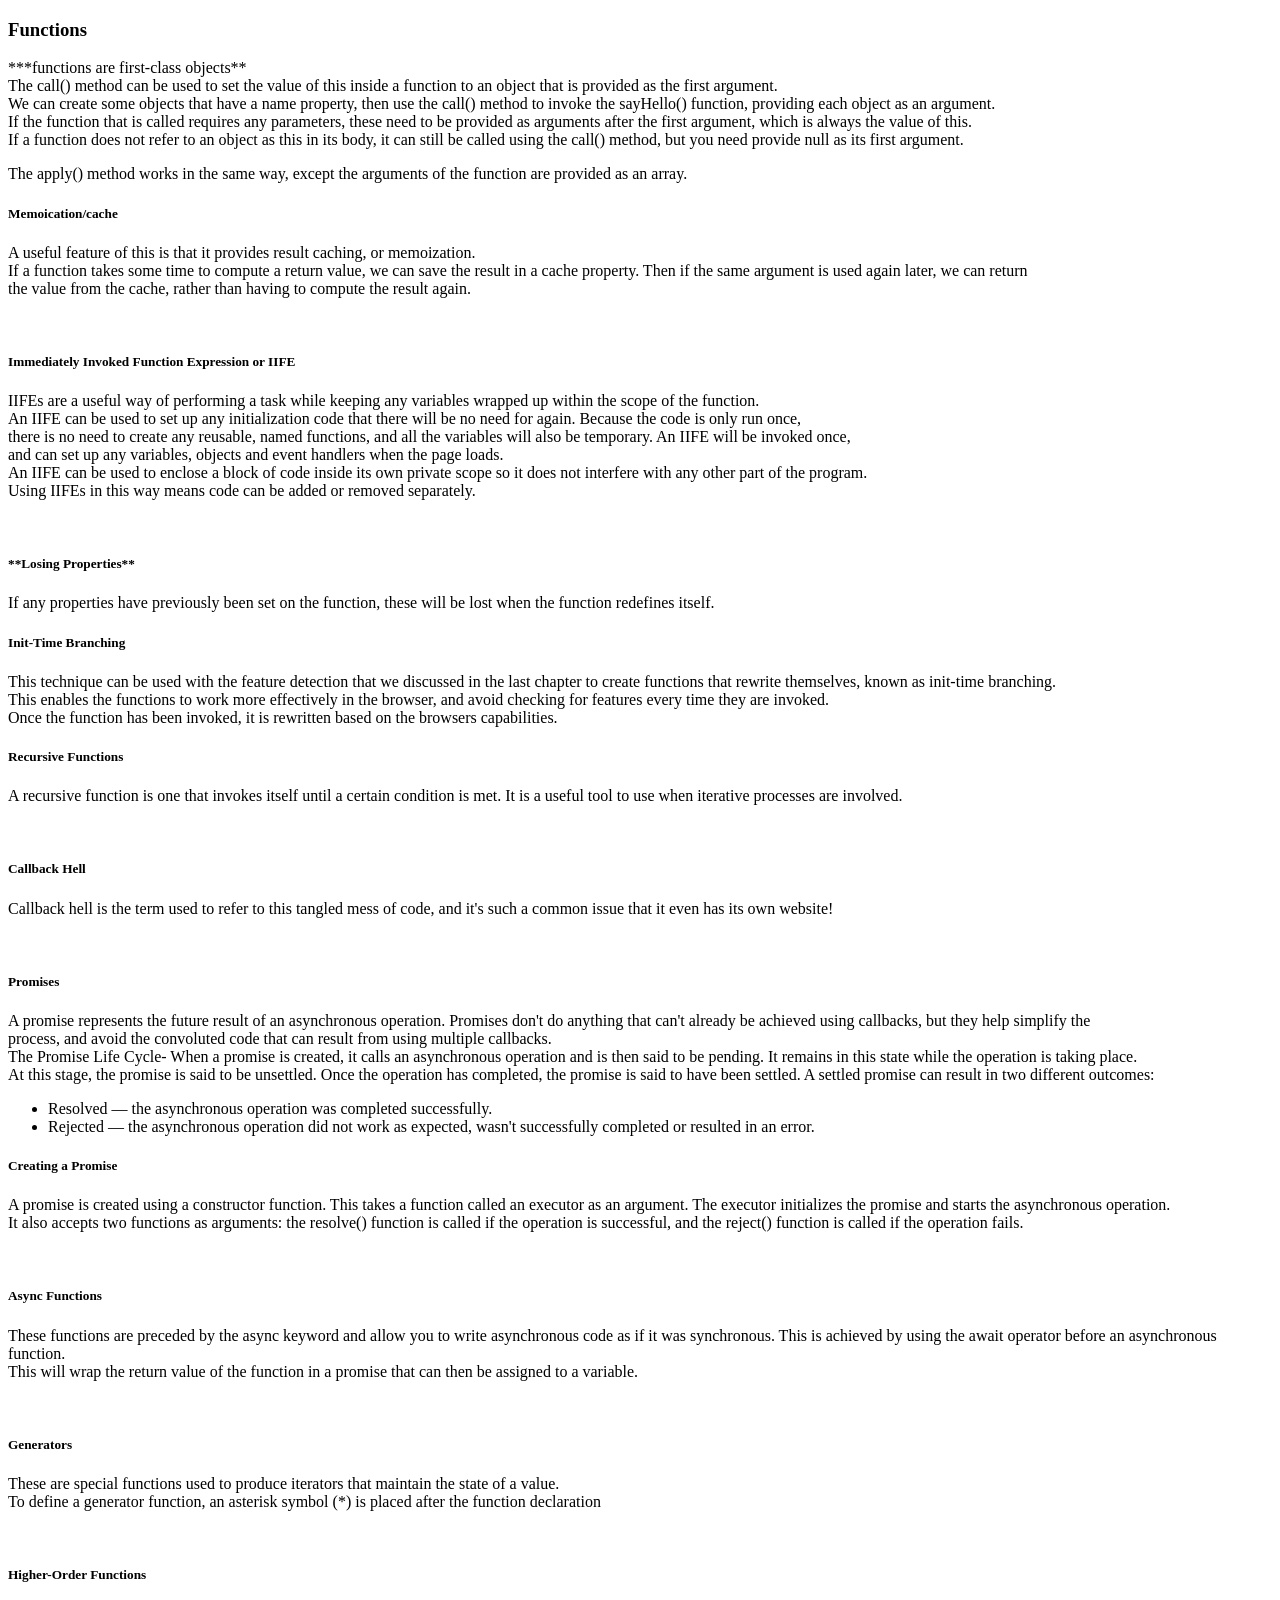
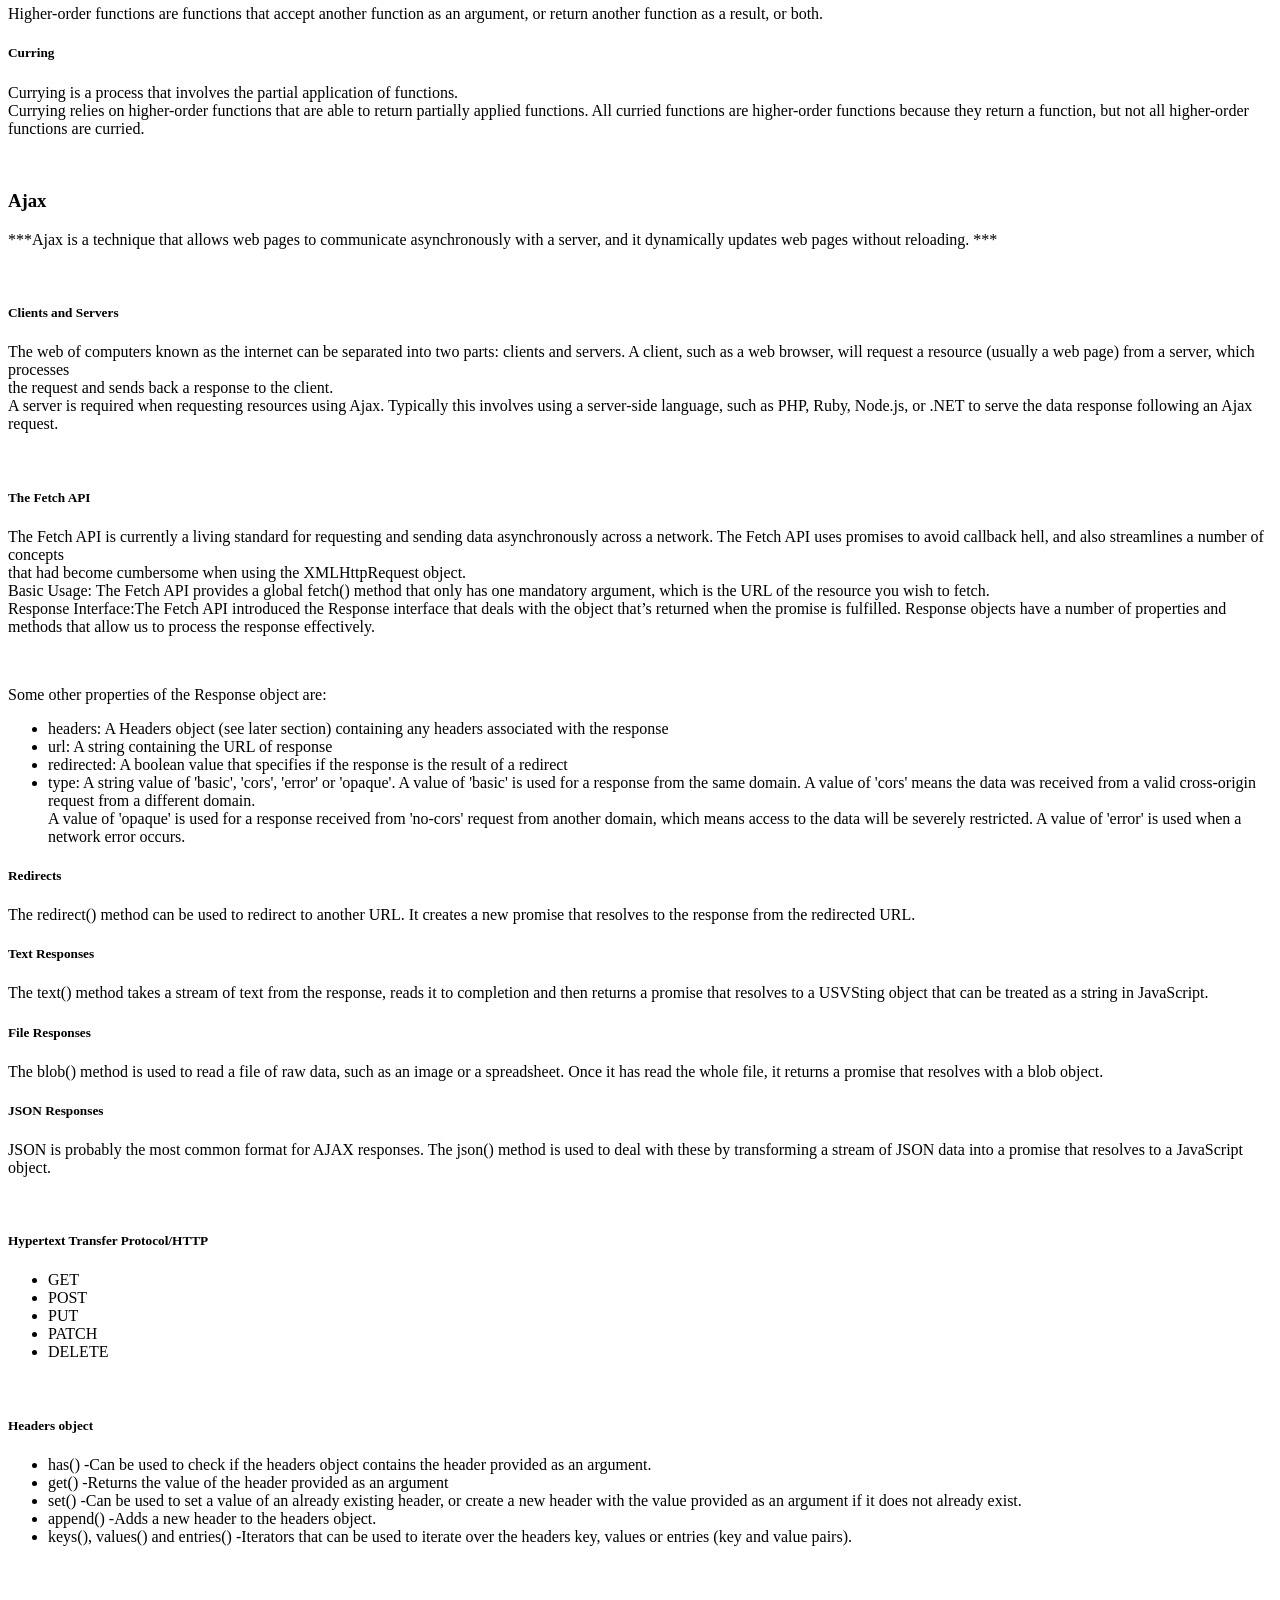
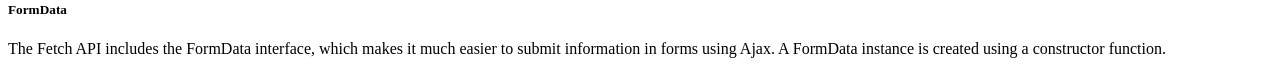
<file: week7/index.html>
<!DOCTYPE html>
<html lang="en">
<head>
    <meta charset="UTF-8">
    <meta http-equiv="X-UA-Compatible" content="IE=edge">
    <meta name="viewport" content="width=device-width, initial-scale=1.0">
    <title>Week7 Notes</title>
</head>
<body>
    <h3>Functions</h3>
    <p>***functions are first-class objects**
    <br> The call() method can be used to set the value of this inside a function to an object that is provided as the first argument.<br>
    We can create some objects that have a name property, then use the call() method to invoke the sayHello() function, providing each object as an argument.<br>
    If the function that is called requires any parameters, these need to be provided as arguments after the first argument, which is always the value of this.<br>
    If a function does not refer to an object as this in its body, it can still be called using the call() method, but you need provide null as its first argument. <br>

    </p>
    <p>The apply() method works in the same way, except the arguments of the function are provided as an array.<br>
    </p>
    <h5>Memoication/cache</h5>
    <p>A useful feature of this is that it provides result caching, or memoization.<br>
        If a function takes some time to compute a return value, we can save the result in a cache property. Then if the same argument is used again later, we can return <br>
        the value from the cache, rather than having to compute the result again.</p>
        <br>

    <h5>Immediately Invoked Function Expression or IIFE</h5>
    <p>IIFEs are a useful way of performing a task while keeping any variables wrapped up within the scope of the function.<br>
        An IIFE can be used to set up any initialization code that there will be no need for again. Because the code is only run once,<br>
        there is no need to create any reusable, named functions, and all the variables will also be temporary. An IIFE will be invoked once, <br>
        and can set up any variables, objects and event handlers when the page loads.<br>
        An IIFE can be used to enclose a block of code inside its own private scope so it does not interfere with any other part of the program.<br>
        Using IIFEs in this way means code can be added or removed separately.  </p><br>
    <h5>**Losing Properties**</h5>
    <p>If any properties have previously been set on the function, these will be lost when the function redefines itself. </p>
    <h5>Init-Time Branching</h5>
    <p>This technique can be used with the feature detection that we discussed in the last chapter to create functions that rewrite themselves, known as init-time branching.<br>
    This enables the functions to work more effectively in the browser, and avoid checking for features every time they are invoked.<br>
    Once the function has been invoked, it is rewritten based on the browsers capabilities.</p>
    <h5>Recursive Functions</h5>
    <p>A recursive function is one that invokes itself until a certain condition is met. It is a useful tool to use when iterative processes are involved.</p>
    <br>
    <h5>Callback Hell</h5>
    <p>Callback hell is the term used to refer to this tangled mess of code, and it's such a common issue that it even has its own website!</p>
    <br>
    <h5>Promises</h5>
    <p>A promise represents the future result of an asynchronous operation. Promises don't do anything that can't already be achieved using callbacks, but they help simplify the<br>
    process, and avoid the convoluted code that can result from using multiple callbacks.<br>
    The Promise Life Cycle- When a promise is created, it calls an asynchronous operation and is then said to be pending. It remains in this state while the operation is taking place.<br>
    At this stage, the promise is said to be unsettled. Once the operation has completed, the promise is said to have been settled. A settled promise can result in two different outcomes: <br>
</p>
<ul>
    <li>Resolved ― the asynchronous operation was completed successfully.</li>
    <li>Rejected ― the asynchronous operation did not work as expected, wasn't successfully completed or resulted in an error.</li>
</ul>
<h5>Creating a Promise</h5>
<p>A promise is created using a constructor function. This takes a function called an executor as an argument. The executor initializes the promise and starts the asynchronous operation.<br>
It also accepts two functions as arguments: the resolve() function is called if the operation is successful, and the reject() function is called if the operation fails. </p>
<br>
<h5>Async Functions</h5>
<p>These functions are preceded by the async keyword and allow you to write asynchronous code as if it was synchronous. This is achieved by using the await operator before an asynchronous function.<br>
This will wrap the return value of the function in a promise that can then be assigned to a variable. </p>
<br>
<h5>Generators</h5>
<p>These are special functions used to produce iterators that maintain the state of a value.<br>
    To define a generator function, an asterisk symbol (*) is placed after the function declaration</p>
<br>
<h5>Higher-Order Functions</h5>
<p>Higher-order functions are functions that accept another function as an argument, or return another function as a result, or both.</p>
<h5>Curring</h5>
<p>Currying is a process that involves the partial application of functions. <br>
    Currying relies on higher-order functions that are able to return partially applied functions. All curried functions are higher-order functions because they return a function, but not all higher-order <br>
    functions are curried.
</p>
<br>
<h3>Ajax</h3>
<p>***Ajax is a technique that allows web pages to communicate asynchronously with a server, and it dynamically updates web pages without reloading. ***</p>
<br>
<h5>Clients and Servers</h5>
<p>The web of computers known as the internet can be separated into two parts: clients and servers. A client, such as a web browser, will request a resource (usually a web page) from a server, which processes<br>
     the request and sends back a response to the client.<br>
     A server is required when requesting resources using Ajax. Typically this involves using a server-side language, such as PHP, Ruby, Node.js, or .NET to serve the data response following an Ajax request. </p>
<br>
<h5>The Fetch API</h5>
<p>The Fetch API is currently a living standard for requesting and sending data asynchronously across a network. The Fetch API uses promises to avoid callback hell, and also streamlines a number of concepts<br>
    that had become cumbersome when using the XMLHttpRequest object.<br>
Basic Usage: The Fetch API provides a global fetch() method that only has one mandatory argument, which is the URL of the resource you wish to fetch.<br>
Response Interface:The Fetch API introduced the Response interface that deals with the object that’s returned when the promise is fulfilled. Response objects have a number of properties and methods that allow us to process the response effectively.<br>
</p>
<br>
<p>Some other properties of the Response object are:</p>
<ul>
    <li>headers: A Headers object (see later section) containing any headers associated with the response</li>
    <li>url: A string containing the URL of response</li>
    <li>redirected: A boolean value that specifies if the response is the result of a redirect</li>
    <li>type: A string value of 'basic', 'cors', 'error' or 'opaque'. A value of 'basic' is used for a response from the same domain. A value of 'cors' means the data was received from a valid cross-origin request from a different domain.<br>
        A value of 'opaque' is used for a response received from 'no-cors' request from another domain, which means access to the data will be severely restricted. A value of 'error' is used when a network error occurs.</li>
</ul>
<h5>Redirects</h5>
<p>The redirect() method can be used to redirect to another URL. It creates a new promise that resolves to the response from the redirected URL.</p>
<h5>Text Responses</h5>
<p>The text() method takes a stream of text from the response, reads it to completion and then returns a promise that resolves to a USVSting object that can be treated as a string in JavaScript.</p>
<h5>File Responses</h5>
<p>The blob() method is used to read a file of raw data, such as an image or a spreadsheet. Once it has read the whole file, it returns a promise that resolves with a blob object.</p>
<h5>JSON Responses</h5>
<p>JSON is probably the most common format for AJAX responses. The json() method is used to deal with these by transforming a stream of JSON data into a promise that resolves to a JavaScript object.</p>
<br>
<h5> Hypertext Transfer Protocol/HTTP</h5>
<ul>
    <li>GET</li>
    <li>POST</li>
    <li>PUT</li>
    <li>PATCH</li>
    <li>DELETE</li>
</ul>
<br>
<h5>Headers object</h5>
<ul>
    <li>has() -Can be used to check if the headers object contains the header provided as an argument.</li>
    <li>get() -Returns the value of the header provided as an argument</li>
    <li>set() -Can be used to set a value of an already existing header, or create a new header with the value provided as an argument if it does not already exist.</li>
    <li>append() -Adds a new header to the headers object.</li>
    <li>keys(), values() and entries() -Iterators that can be used to iterate over the headers key, values or entries (key and value pairs).</li>
</ul>
<br>
<h5>FormData</h5>
<p>The Fetch API includes the FormData interface, which makes it much easier to submit information in forms using Ajax.
    A FormData instance is created using a constructor function.</p>
    



</body>
</html>
</file>
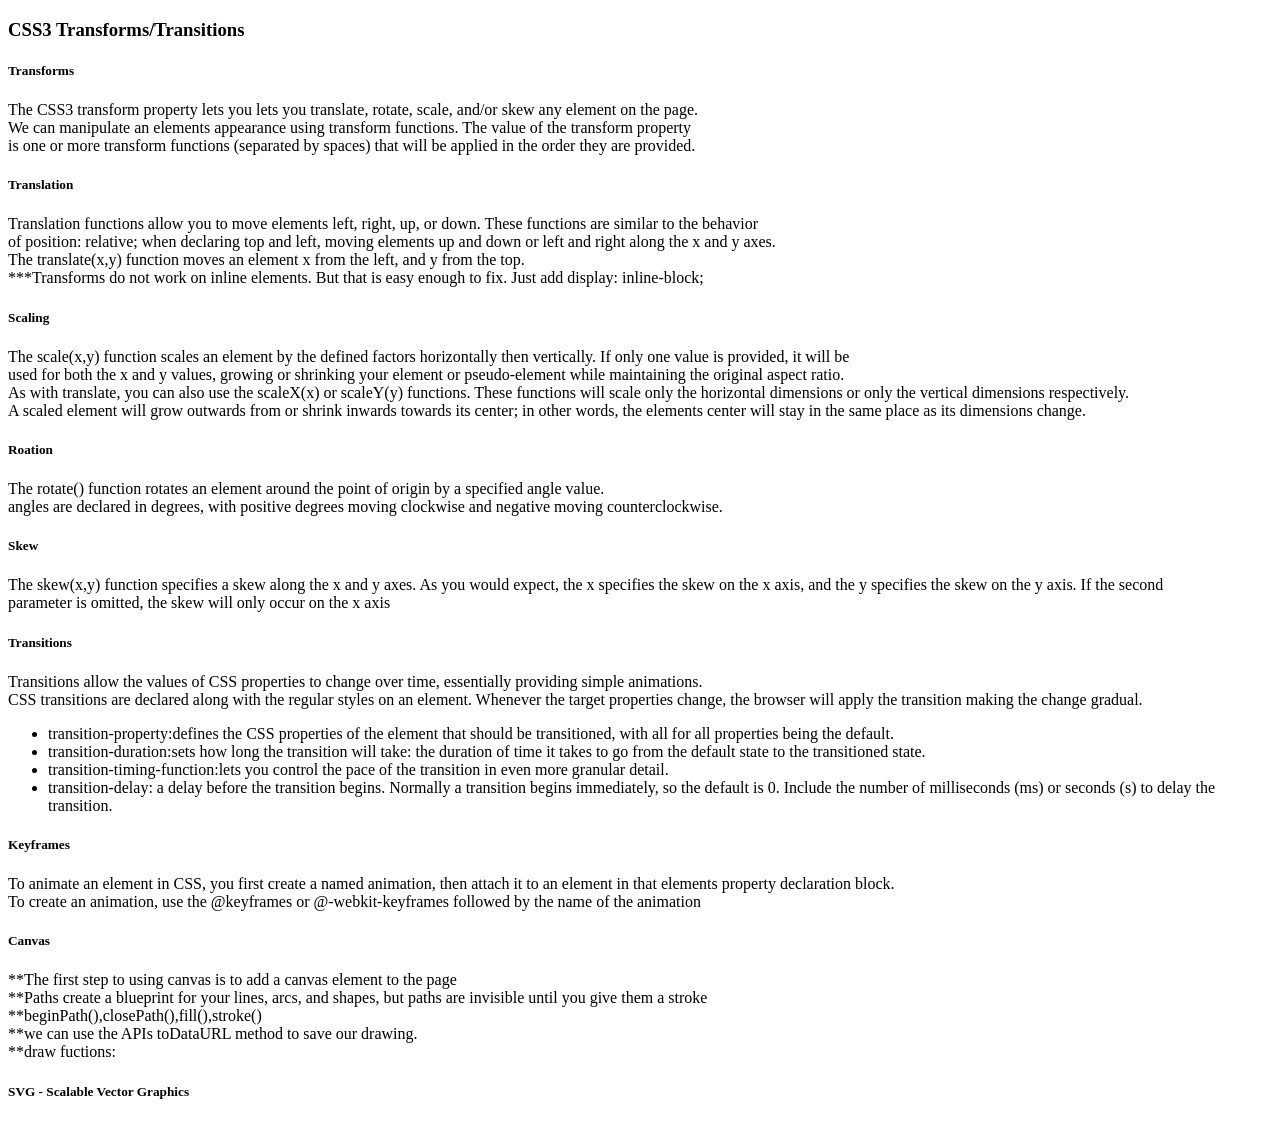
<file: week8/index.html>
<!DOCTYPE html>
<html lang="en">
<head>
    <meta charset="UTF-8">
    <meta http-equiv="X-UA-Compatible" content="IE=edge">
    <meta name="viewport" content="width=device-width, initial-scale=1.0">
    <title>Week 8 Notes</title>
</head>
<body>
    <h3>CSS3 Transforms/Transitions</h3>
    <h5>Transforms</h5>
    <p>The CSS3 transform property lets you lets you translate, rotate, scale, and/or skew any element on the page. 
        <br>We can manipulate an elements appearance using transform functions. The value of the transform property<br>
         is one or more transform functions (separated by spaces) that will be applied in the order they are provided.
    </p>
    <h5>Translation</h5>
    <p>Translation functions allow you to move elements left, right, up, or down. These functions are similar to the behavior<br>
         of position: relative; when declaring top and left, moving elements up and down or left and right along the x and y axes.<br>
         The translate(x,y) function moves an element x from the left, and y from the top. <br>
        ***Transforms do not work on inline elements. But that is easy enough to fix. Just add display: inline-block;</p>

    <h5>Scaling</h5>
    <p>The scale(x,y) function scales an element by the defined factors horizontally then vertically. If only one value is provided, it will be<br>
         used for both the x and y values, growing or shrinking your element or pseudo-element while maintaining the original aspect ratio.<br>
         As with translate, you can also use the scaleX(x) or scaleY(y) functions. These functions will scale only the horizontal dimensions or only the vertical dimensions respectively.<br>
         A scaled element will grow outwards from or shrink inwards towards its center; in other words, the elements center will stay in the same place as its dimensions change.</p>
    <h5>Roation</h5>  
    <p>The rotate() function rotates an element around the point of origin by a specified angle value. <br>
        angles are declared in degrees, with positive degrees moving clockwise and negative moving counterclockwise. </p>
        
    <h5>Skew</h5>
    <p>The skew(x,y) function specifies a skew along the x and y axes. As you would expect, the x specifies the skew on the x axis, and the y specifies the skew on the y axis. If the second<br>
     parameter is omitted, the skew will only occur on the x axis</p>
    
    <h5>Transitions</h5>
    <p>Transitions allow the values of CSS properties to change over time, essentially providing simple animations. <br>
        CSS transitions are declared along with the regular styles on an element. Whenever the target properties change, the browser will apply the transition making the change gradual.<br>
    </p>
    <ul>
        <li>transition-property:defines the CSS properties of the element that should be transitioned, with all for all properties being the default.</li>
        <li>transition-duration:sets how long the transition will take: the duration of time it takes to go from the default state to the transitioned state. </li>
        <li>transition-timing-function:lets you control the pace of the transition in even more granular detail.</li>
        <li>transition-delay: a delay before the transition begins. Normally a transition begins immediately, so the default is 0. Include the number of milliseconds (ms) or seconds (s) to delay the transition. </li>
    </ul>
    <h5>Keyframes</h5>
    <p>To animate an element in CSS, you first create a named animation, then attach it to an element in that elements property declaration block.<br>
        To create an animation, use the @keyframes or @-webkit-keyframes followed by the name of the animation </p>
    
        <h5>Canvas</h5>
        <p>**The first step to using canvas is to add a canvas element to the page<br>
        **Paths create a blueprint for your lines, arcs, and shapes, but paths are invisible until you give them a stroke<br>
        **beginPath(),closePath(),fill(),stroke() <br>
        **we can use the APIs toDataURL method to save our drawing.<br>
        **draw fuctions:</p>

        <h5>SVG - Scalable Vector Graphics</h5>

    </body>

</html>
</file>
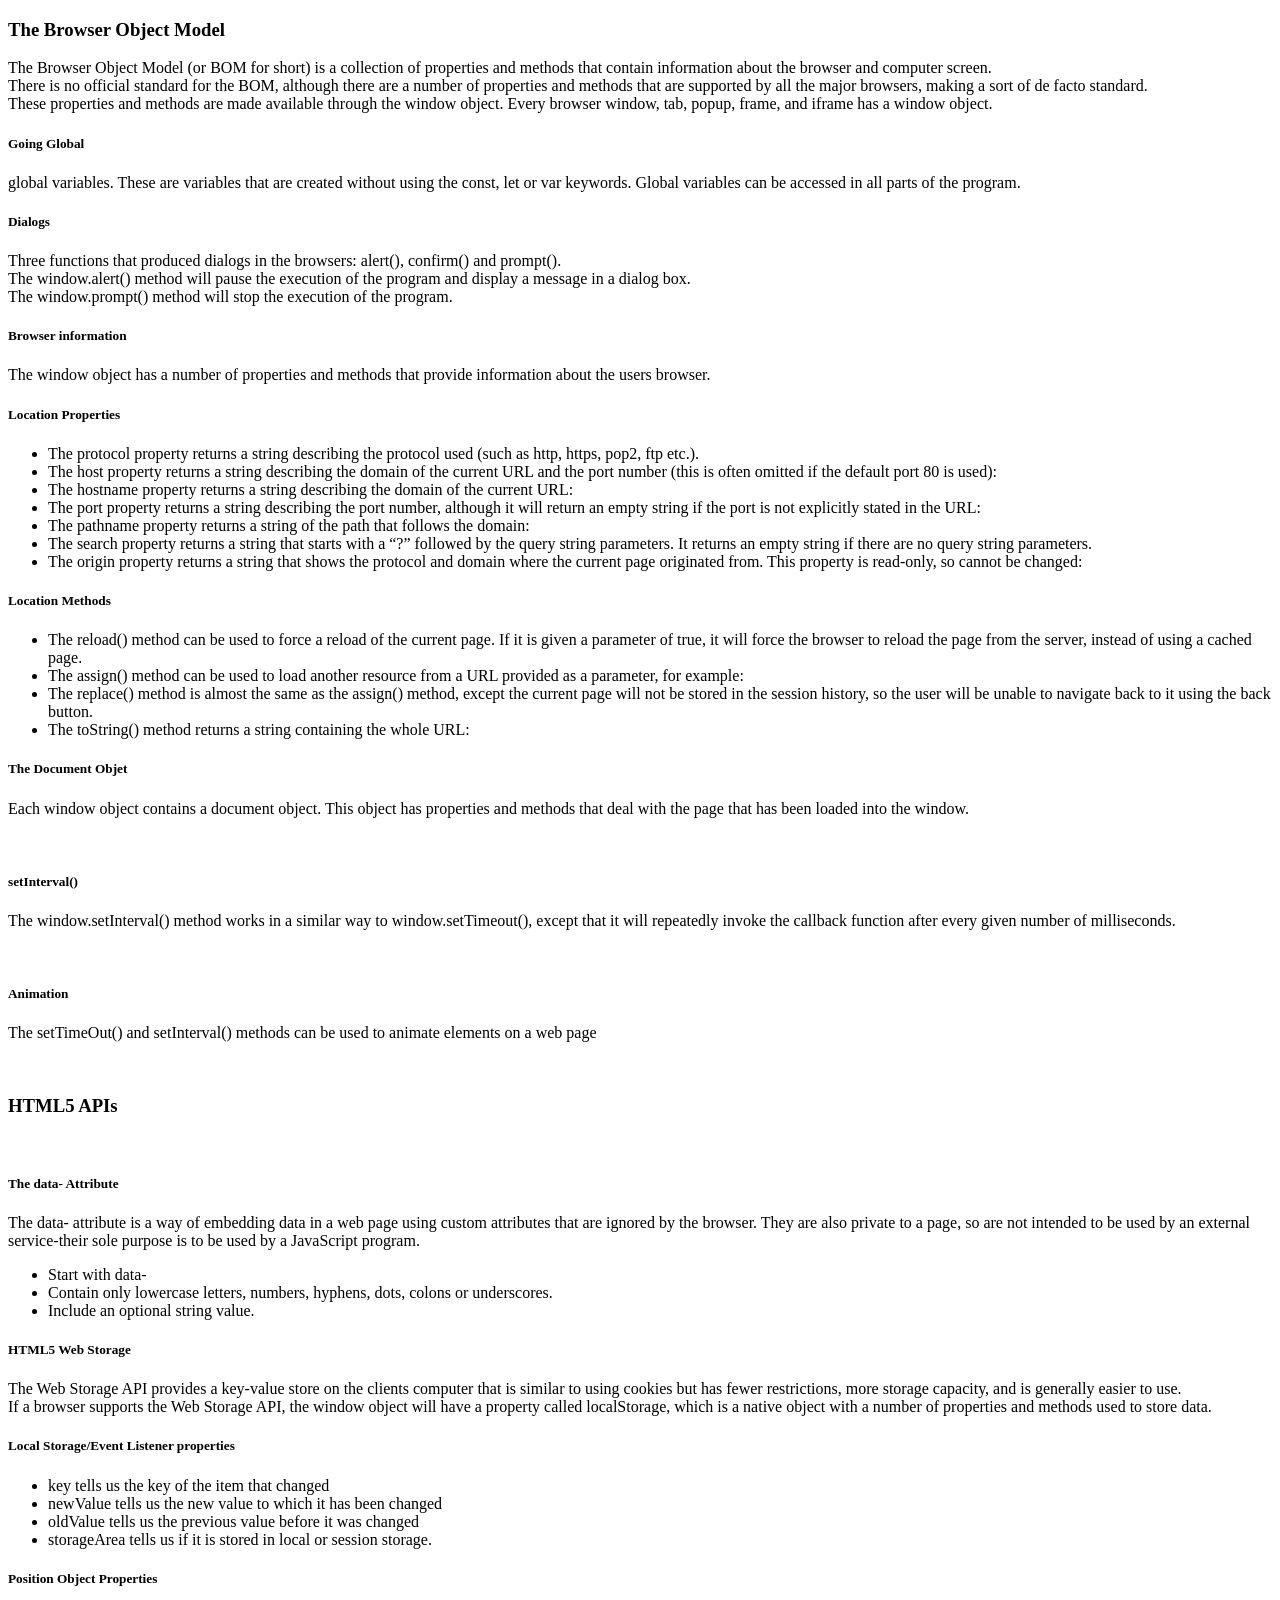
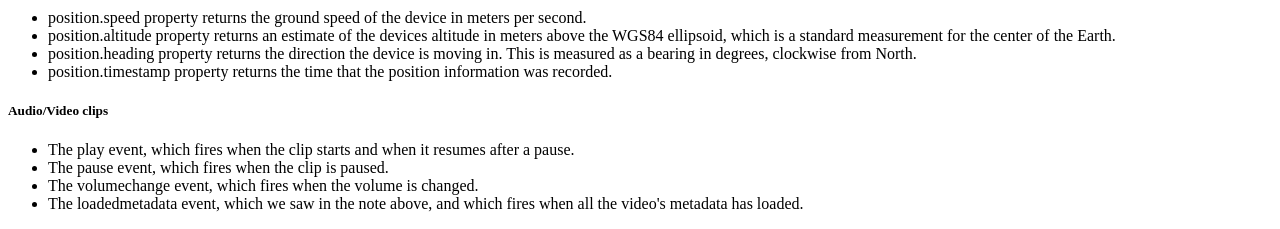
<file: week9/index.html>
<!DOCTYPE html>
<html lang="en">
<head>
    <meta charset="UTF-8">
    <meta http-equiv="X-UA-Compatible" content="IE=edge">
    <meta name="viewport" content="width=device-width, initial-scale=1.0">
    <title>Week 9 Notes</title>
</head>
<body>
    <h3>The Browser Object Model</h3>
    <p>The Browser Object Model (or BOM for short) is a collection of properties and methods that contain information about the browser and computer screen.<br>
        There is no official standard for the BOM, although there are a number of properties and methods that are supported by all the major browsers, making a sort of de facto standard.<br>
     These properties and methods are made available through the window object. Every browser window, tab, popup, frame, and iframe has a window object.<br>
    </p>
    <h5>Going Global</h5>
    <p></p>
    global variables. These are variables that are created without using the const, let or var keywords. Global variables can be accessed in all parts of the program.

    <h5>Dialogs</h5>
  Three functions that produced dialogs in the browsers: alert(), confirm() and prompt().<br>
  The window.alert() method will pause the execution of the program and display a message in a dialog box.<br>
  The window.prompt() method will stop the execution of the program. </p>

  <h5>Browser information</h5>
  <p>The window object has a number of properties and methods that provide information about the users browser.</p>
  <h5>Location Properties</h5>
  <ul>
    <li>The protocol property returns a string describing the protocol used (such as http, https, pop2, ftp etc.).</li>
    <li>The host property returns a string describing the domain of the current URL and the port number (this is often omitted if the default port 80 is used):</li>
    <li>The hostname property returns a string describing the domain of the current URL:</li>
    <li>The port property returns a string describing the port number, although it will return an empty string if the port is not explicitly stated in the URL:</li>
    <li>The pathname property returns a string of the path that follows the domain:</li>
    <li>The search property returns a string that starts with a “?” followed by the query string parameters. It returns an empty string if there are no query string parameters.</li>
    <li>The origin property returns a string that shows the protocol and domain where the current page originated from. This property is read-only, so cannot be changed:</li>

</ul>
<h5>Location Methods</h5>
<ul>
    <li>The reload() method can be used to force a reload of the current page. If it is given a parameter of true, it will force the browser to reload the page from the server, instead of using a cached page.</li>
    <li>The assign() method can be used to load another resource from a URL provided as a parameter, for example:</li>
    <li>The replace() method is almost the same as the assign() method, except the current page will not be stored in the session history, so the user will be unable to navigate back to it using the back button.</li>
    <li>The toString() method returns a string containing the whole URL:  </li>
</ul>

<h5>The Document Objet</h5>
<p>Each window object contains a document object. This object has properties and methods that deal with the page that has been loaded into the window.</p>
<br>
<h5>setInterval()</h5>
<p>The window.setInterval() method works in a similar way to window.setTimeout(), except that it will repeatedly invoke the callback function after every given number of milliseconds.</p>
<br>
<h5>Animation</h5>
<p>The setTimeOut() and setInterval() methods can be used to animate elements on a web page</p>
<br>
<h3>HTML5 APIs</h3>
<br>
<h5>The data- Attribute</h5>
<p>The data- attribute is a way of embedding data in a web page using custom attributes that are ignored by the browser. They are also private to a page, so are not intended to be used by an external service-their sole purpose is to be used by a JavaScript program.</p>
<ul>
    <li>Start with data-</li>
    <li>Contain only lowercase letters, numbers, hyphens, dots, colons or underscores.</li>
    <li>Include an optional string value.</li>
</ul>
<h5>HTML5 Web Storage</h5>
<p>The Web Storage API provides a key-value store on the clients computer that is similar to using cookies but has fewer restrictions, more storage capacity, and is generally easier to use.<br>
    If a browser supports the Web Storage API, the window object will have a property called localStorage, which is a native object with a number of properties and methods used to store data.  </p>
<h5>Local Storage/Event Listener properties</h5>
<ul>
    <li>key tells us the key of the item that changed</li>
    <li>newValue tells us the new value to which it has been changed</li>
    <li>oldValue tells us the previous value before it was changed</li>
    <li>storageArea tells us if it is stored in local or session storage.</li>
</ul>
<h5>Position Object Properties</h5>
<ul>
    <li>position.speed property returns the ground speed of the device in meters per second.</li>
    <li>position.altitude property returns an estimate of the devices altitude in meters above the WGS84 ellipsoid, which is a standard measurement for the center of the Earth.</li>
    <li>position.heading property returns the direction the device is moving in. This is measured as a bearing in degrees, clockwise from North.</li>
    <li>position.timestamp property returns the time that the position information was recorded.</li>
</ul>
<h5>Audio/Video clips</h5>
<ul>
    <li>The play event, which fires when the clip starts and when it resumes after a pause.</li>
    <li>The pause event, which fires when the clip is paused.</li>
    <li>The volumechange event, which fires when the volume is changed.</li>
    <li>The loadedmetadata event, which we saw in the note above, and which fires when all the video's metadata has loaded.</li>
</ul>
</body>
</html>
</file>
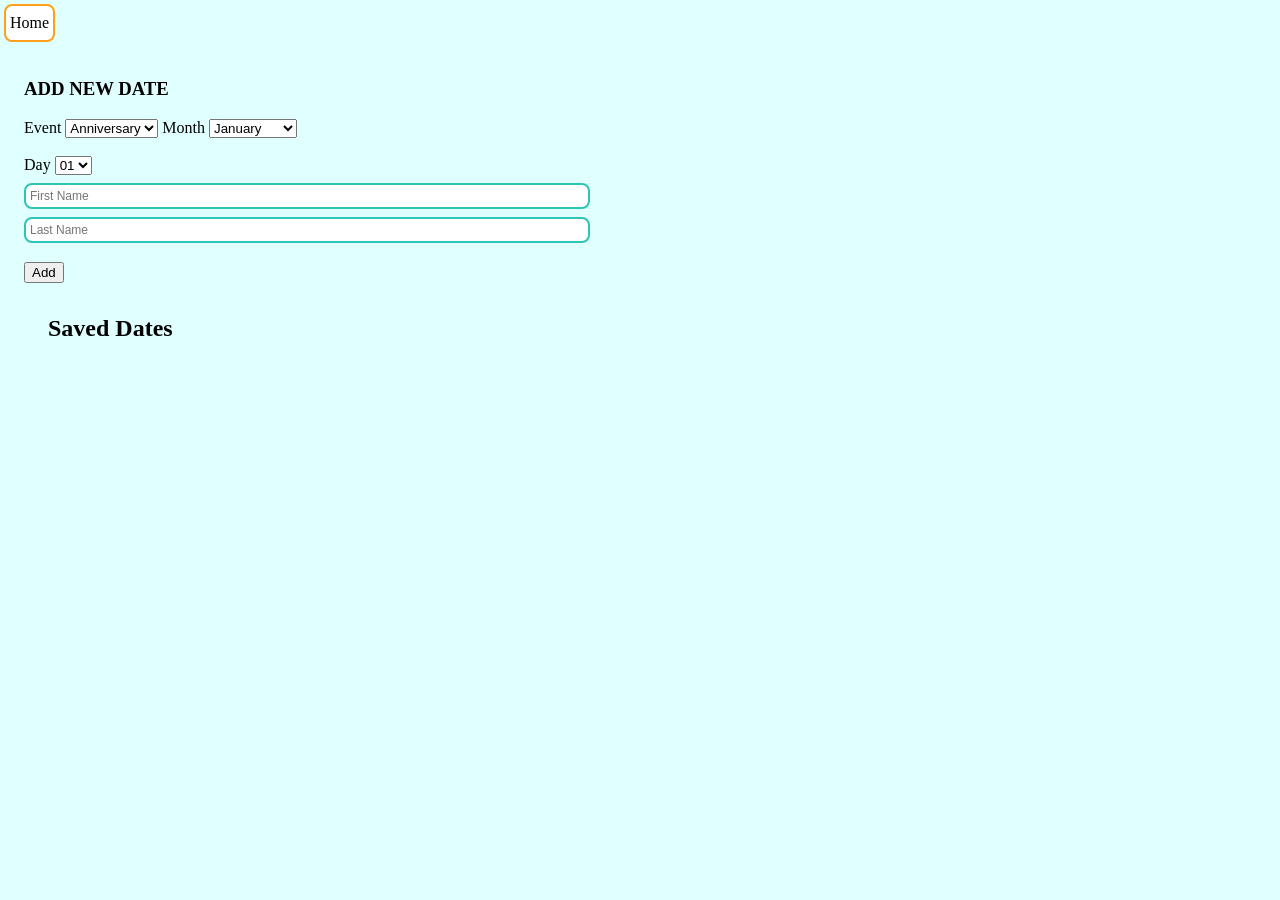
<file: BirthdayCal/addDate.html>
<!DOCTYPE html>
<html lang="en">
<head>
    <meta charset="UTF-8">
    <meta http-equiv="X-UA-Compatible" content="IE=edge">
    <meta name="viewport" content="width=device-width, initial-scale=1.0">
    <title>Add date</title>
    <link rel="stylesheet" href="main.css"/>
</head>
<body>
  <a href="index.html">Home</a>
  <section class="new-date">
    <form id="new-date-form">
        <h3>ADD NEW DATE</h3>
        <label for="event">Event</label>
        <select name="event" id="event" >
            <option value="Anniversary">Anniversary</option>
            <option value="Birthday">Birthday</option>
        </select>
        <label for="month">Month</label>

        <select name="month" id="month">
          <option value="January">January</option>
          <option value="February">February</option>
          <option value="March">March</option>
          <option value="April">April</option>
          <option value="May">May</option>
          <option value="June">June</option>
          <option value="July">July</option>
          <option value="August">August</option>
          <option value="September">September</option>
          <option value="October">October</option>
          <option value="November">November</option>
          <option value="December">December</option>
        </select>
        <br>
        <br>
        <label for="day">Day</label>
        
        <select name="day" id="day">
            <option value="1">01</option>
            <option value="2">02</option>
            <option value="3">03</option>
            <option value="4">04</option>
            <option value="5">05</option>
            <option value="6">06</option>
            <option value="7">07</option>
            <option value="8">08</option>
            <option value="9">09</option>
            <option value="10">10</option>
            <option value="11">11</option>
            <option value="12">12</option>
            <option value="13">13</option>
            <option value="14">14</option>
            <option value="15">15</option>
            <option value="16">16</option>
            <option value="17">17</option>
            <option value="18">18</option>
            <option value="19">19</option>
            <option value="20">20</option>
            <option value="21">21</option>
            <option value="22">22</option>
            <option value="23">23</option>
            <option value="24">24</option>
            <option value="25">25</option>
            <option value="26">26</option>
            <option value="27">28</option>
            <option value="29">29</option>
            <option value="30">30</option>
            <option value="31">31</option>
        </select>
        
          <label for="fname"></label>
          <input type="text" id="fname" name="fname" placeholder="First Name">
          <label for="lname"></label>
          <input type="text" id="lname" name="lname" placeholder="Last Name">
          <br><input type="submit" value="Add">
        </form>
        <section class="date_list">
          <h2>Saved Dates</h2>
          <div class="list" id="date_list">

          </div>
      </section>

        
    

<script src="main.js"></script>
    
</body>
</html>
</file>
<file: BirthdayCal/main.css>
body{
    margin: 0;
    padding: 0;
    box-sizing: border-box;
    background:lightcyan; 
}
section {
    margin-top: 2rem;
    margin-bottom: 2rem;
    padding-left: 1.5rem;
    padding-right: 1.5rem;
    
    
}
.app button{
    display: flex;
    width: 35%;
    font-size: 1rem;
    background-color:white;
    border-style: solid;
    border-color:#2ec4b6;
    border-radius: 0.5rem;
    /* padding: 0.15rem .15rem; */
    border-radius: 0.5rem;
    margin-top: .5rem;
    margin-bottom: .05rem;}


.app > div {
    margin: .25rem;
    padding: .25rem;
    
    

}

.day option {
    display: block;
    width: 45%;
    font-size: .75rem;
    padding: 0.25rem .25rem;
    border-radius: 0.5rem;
    margin-top: .5rem;
    margin-bottom: .05rem;

}
form input[type="text"]{
    display: block;
    width: 45%;
    font-size: .75rem;
    padding: 0.25rem .25rem; 
    background-color:white;
    border-style: solid;
    border-color:#2ec4b6;
    border-radius: 0.5rem;
    box-shadow: #ffbf69;
    margin-top: .5rem;
    margin-bottom: .05rem;
}

.list input[type="text"]{
    display: block;
    width: 45%;
    font-size: .75rem;
    margin: .25rem;
    padding: 0.5rem .5rem;
    background-color: white;
    border-style: solid;
    border-color: #ff9f1c;
    border-radius: 0.5rem;
    box-shadow: gray;
    margin-bottom: .05rem;
}
a:link, a:visited {
    display: block;
    margin: .25rem;
    background-color: white;
    color: black;
    border: 2px solid #ff9f1c;
    border-radius: 0.5rem;
    padding: .5rem .25rem;
    text-align: center;
    text-decoration: none;
    display: inline-block;
  }
  
  a:hover, a:active {
    background-color: #ffbf69;
    color: white;
  }
</file>
<file: ToDo/main.css>
body{
    margin: 0;
    padding: 0;
    box-sizing: border-box;
    background: lightgray;
}
section {
    margin-top: 2rem;
    margin-bottom: 2rem;
    padding-left: 1.5rem;
    padding-right: 1.5rem;
    
}
.buttons{
    display: flex;
    
}
.buttons > div {
    margin: .25rem;
    padding: 1.5rem;
}
.add_todo input[type="text"]{
    display: block;
    width: 95%;
    font-size: 1rem;
    padding: 0.5rem .5rem;
    background-color: white;
    border-radius: 0.5rem;
    box-shadow: gray;
    margin-top: .5rem;
    margin-bottom: .05rem;
}
.todo_list input[type="text"]{
    display: block;
    width: 95%;
    font-size: 1rem;
    padding: 0.5rem .5rem;
    background-color: white;
    border-radius: 0.5rem;
    box-shadow: gray;
    margin-bottom: .05rem;
}

h3 {
    font-size: 1.25rem;
    font-weight: 750;
    margin-bottom: 0.5rem;
}

h4 {
    font-size: 1rem;
    font-weight: 750;
    margin-bottom: .25rem;
}
</file>
